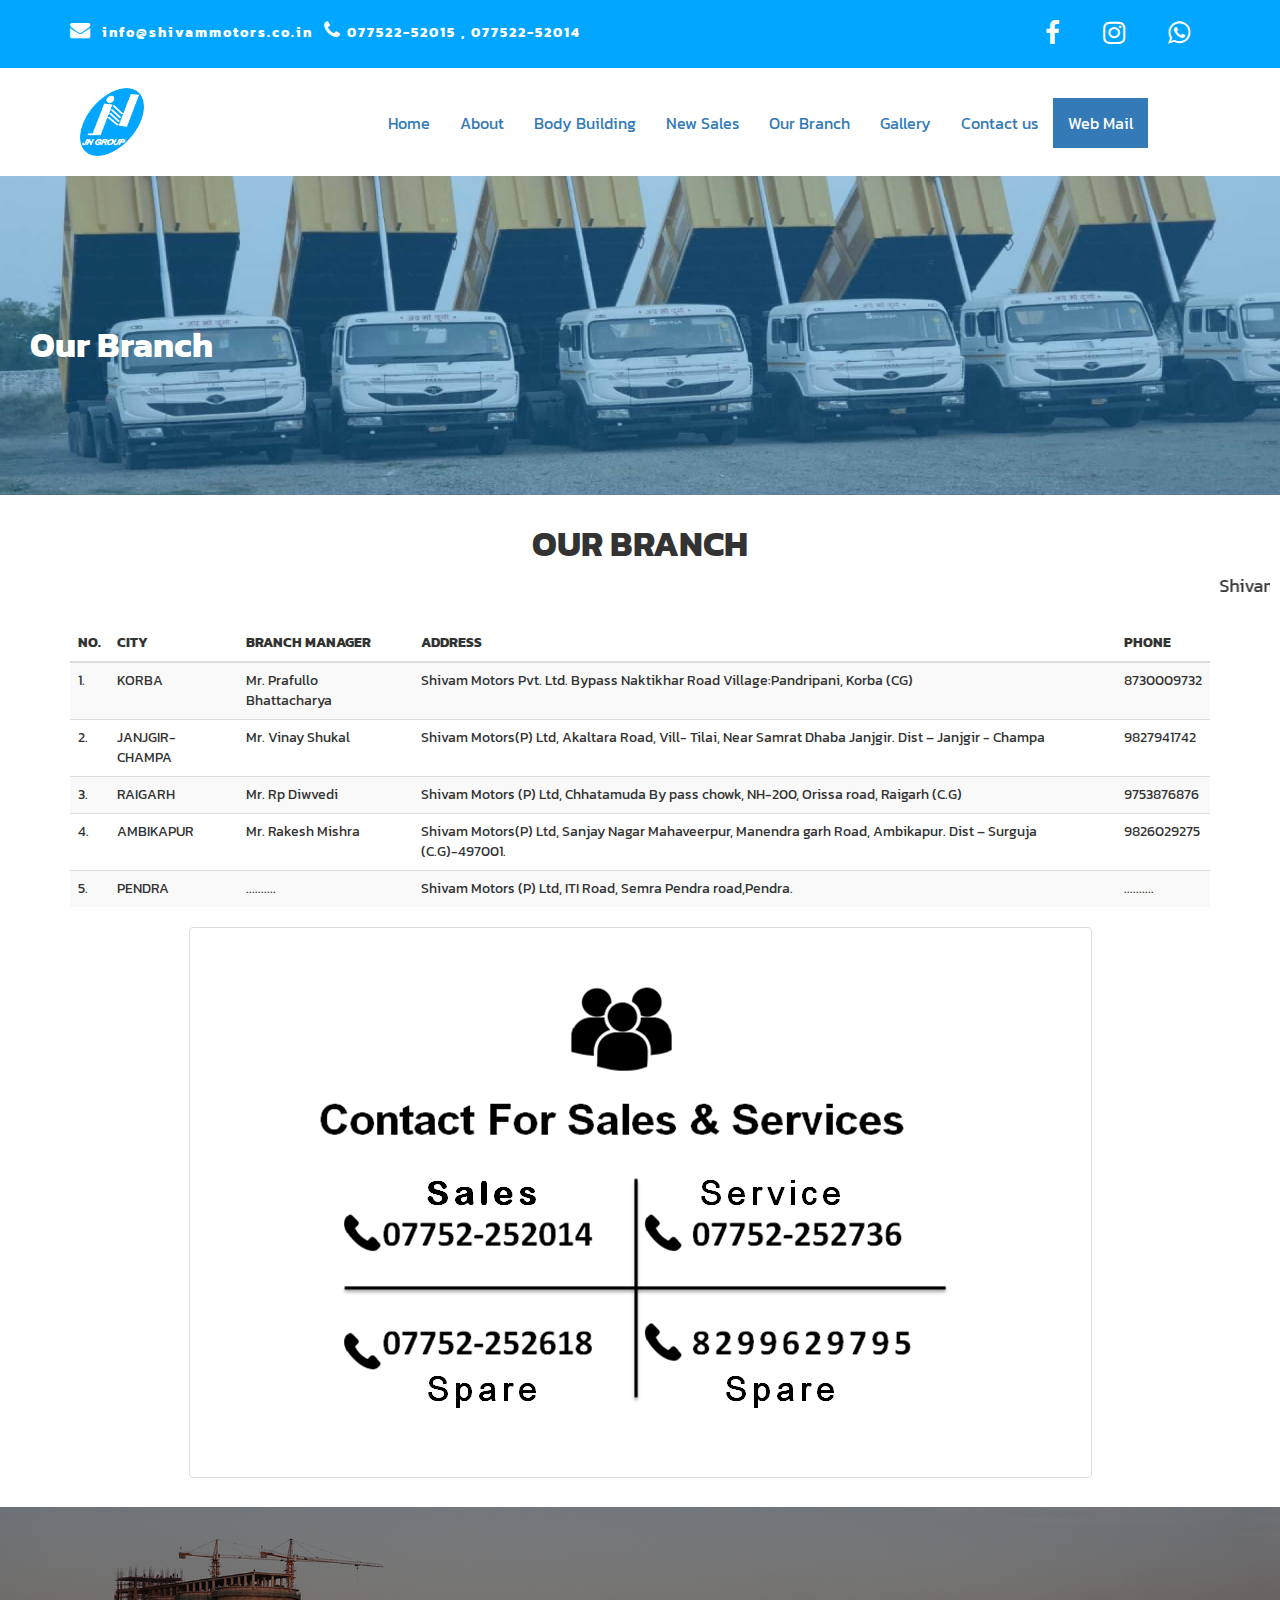
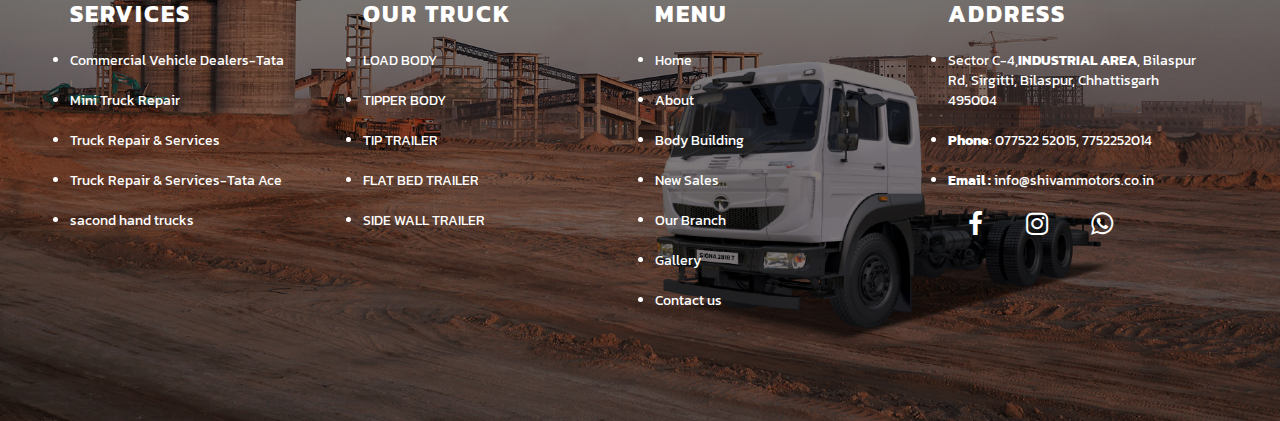
<file: branch.html>
<!DOCTYPE HTML>
<html>

<head>
    <meta charset="UTF-8">
    <meta name="viewport" content="width=device-width, initial-scale=1">
    <title>
        Shivam Motors
    </title>
    <!-- link for css -->
    <link rel="stylesheet" href="css/style.css">
    <link rel="stylesheet" href="css/media.css">
    <link rel="stylesheet" href="css/contact.css">
    <link rel="stylesheet" href="css/widget.css">
    <link rel="stylesheet" href="css/branch.css"> 	
     <link rel="stylesheet" href="css/about.css"> 	
    <!-- <Crousel-link> -->
    <link rel="stylesheet" href="https://cdnjs.cloudflare.com/ajax/libs/font-awesome/4.7.0/css/font-awesome.min.css">
    <!-- <Crousel-link> -->
    <link rel="stylesheet" href="https://maxcdn.bootstrapcdn.com/bootstrap/3.4.1/css/bootstrap.min.css">

    <!-- <Crousel-link> -->
    <!-- <font-css-link-para> -->
    <!-- <Crousel-link> -->
    <!--External-links-->
    <link href="https://fonts.googleapis.com/css2?family=Kanit&display=swap" rel="stylesheet">
    <!-- link for css -->
    <!--External-links-->

</head>

<body onscroll="sti();">
    <header>
        <!--/website-header-start-->
        <div class="container">
            <div class="row">
                <div class="col-md-6">
                    <div class="Shivam-email-phone">

                        <span><i class="fa fa-envelope" style="font-size:20px"></i>&nbsp;&nbsp;<b>info@shivammotors.co.in</b></span>&nbsp;&nbsp;</i><span>&nbsp;<i class="fa fa-phone" style="font-size:20px"></i>&nbsp;<b>077522-52015 , 077522-52014</b></span>
                    </div>

                </div>
                <!--/col-md-6-->
                <div class="col-md-6">
                    <div class="Shivam-Social-connect ">
                        <ul>
                            <li>
                                <a href="#"><i class="fa fa-facebook-f" style="font-size:26px; color:white;"></i></a>
                            </li>
                            <li>
                                <a href="#"><i class="fa fa-instagram" style="font-size:26px ;color:white;"></i></a>
                            </li>
                            <li>
                                <a href="#"><i class="fa fa-whatsapp " style="font-size:26px; color:white;"></i></a>
                            </li>
                        </ul>
                    </div>

                </div>
                <!--/col-md-6-->
            </div>
            <!--/row-->
        </div>
        <!--/container-->
    </header>
    <nav id="my_nav">
        <!--website-nav-start-->
        <div class="container">
            <div class="row">
                <div class="col-md-3">
                    <div class="shivam-motors-logo">

                        <img src="img/Tata-Group-logo-3840x2160.png" alt="shivam-motors-logo">
                    </div>
                </div>
                <!--/col-md-6-->
                <div class="col-md-9">
                    <div class="pad-10 navigation">
                        <ul class="nav navbar-nav">
                            <li><a href="index.html">Home</a></li>
                            <li><a href="about.html">About</a></li>
                           <li><a href="product.html">Body Building</a></li>
							<li><a href="sales.html">New Sales</a></li>
                            <li><a href="branch.html">Our Branch</a></li>
                            <li><a href="gallery.html">Gallery</a></li>
                            <li><a href="contact.html">Contact us</a></li>
							<li><a href="https://shivammotors.co.in:2096/" target="_blank" class="btn-primary">Web Mail</a></li>
                        </ul>
                    </div>
                    <a href="javascript:void(0);" class="icon nav-btn none" onclick="myFunction()">
                        <i class="fa fa-bars"></i>
                    </a>
                </div>
                <!--/col-md-6-->
            </div>
            <!--/row-->
        </div>
        <!--/container-->
    </nav>

    <!--/nav-->
    <section class="branch-bg">
        <!--section-Branch-banner-->
        <div class="layer">
            <div class="branch-page pad-10">
                <h1><b>Our Branch</b></h1>
            </div>
            <!--/Branch-banner-->
        </div>
        <!--/layer-->
    </section>
    <!--/section-->


    <!---Branch---heading-->
    <div class="text-center pad-10 ">
        <h3><b>OUR BRANCH</b></h3>
        <marquee behavior="smooth" direction="lrft">
            <p class="larg">Shivam Motors Pvt. Ltd. in Bilaspur-chhattisgarh</b> is one of the leading businesses in the Commercial Vehicle Dealers-Tata. Also known for <b>Commercial Vehicle Dealers-Tata, Truck Dealers-Tata, Truck Repair & Services, Commercial
            Vehicle Dealers-Tata (Authorised), Commercial Vehicle Dealers, Mini Truck Repair & Services-Tata Ace, Truck Dealers.</b></marquee>
    </div>
    <!--/Branch--heading-->
    <section>
        <div class="container">
            <div class="row">
                <div class="col-md-12">
                    <div class=" table-responsive">
                        <table class="table table-striped ">
                            <thead class="thead-light">
                                <tr>
                                    <th>NO.</th>
                                    <th>CITY</th>
                                    <th>BRANCH MANAGER</th>
                                    <th>ADDRESS</th>
                                    <th>PHONE</th>

                                </tr>
                            </thead>
                            <tbody>
                                <tr>
                                    <td>1.</td>
                                    <td>KORBA</td>
                                    <td>Mr. Prafullo Bhattacharya</td>
                                    <td>Shivam Motors Pvt. Ltd. Bypass Naktikhar Road Village:Pandripani, Korba (CG)</td>
                                    <td>8730009732</td>
                                </tr>
                                <tr>
                                    <td>2.</td>
                                    <td>JANJGIR-CHAMPA</td>
                                    <td>Mr. Vinay Shukal </td>
                                    <td>Shivam Motors(P) Ltd, Akaltara Road, Vill- Tilai, Near Samrat Dhaba Janjgir. Dist – Janjgir - Champa</td>
                                    <td>9827941742</td>
                                </tr>
                                <tr>
                                    <td>3.</td>
                                    <td>RAIGARH</td>
                                    <td>Mr. Rp Diwvedi</td>
                                    <td>Shivam Motors (P) Ltd, Chhatamuda By pass chowk, NH-200, Orissa road, Raigarh (C.G)</td>
                                    <td>9753876876</td>
                                </tr>
                                <tr>
                                    <td>4.</td>
                                    <td>AMBIKAPUR</td>
                                    <td>Mr. Rakesh Mishra</td>
                                    <td>Shivam Motors(P) Ltd, Sanjay Nagar Mahaveerpur, Manendra garh Road, Ambikapur. Dist – Surguja (C.G)-497001.</td>
                                    <td>9826029275</td>
                                </tr>
                                <tr>
                                    <td>5.</td>
                                    <td>PENDRA</td>
                                    <td>..........</td>
                                    <td>Shivam Motors (P) Ltd, ITI Road, Semra Pendra road,Pendra.</td>
                                    <td>..........</td>
                                </tr>
                            </tbody>

                        </table>
                    </div>
                </div>
                <!---/col-md-12-->
            </div>
            <!--/row-->
        </div>
        <!--/container-->
    </section>
    <!--/section-->
    <section>
        <div class="container">
            <div class="row">
                <div class="col-md-12">
                    <div class="text-center img-responsive">
                        <img src="img/shivam--motor-contact.png" alt="shivam--motor-contact" class="img-thumbnail">
                    </div>
                </div>
                <!--col-md-12-->
            </div>
            <!--/row-->
        </div>
    </section>




        <footer>
        <!--Website-footer-->
        <div class=" container ">
            <div class="row ">

                <div class="col-md-3 ">
                    <div class="Shiva-ltd-services ">
                        <p>
                            <b>SERVICES</b>
                        </p>
                        <ul>
                            <li>
                                <a href="# ">Commercial Vehicle Dealers-Tata</a>
                            </li>
                            <li>
                                <a href="# ">Mini Truck Repair</a>
                            </li>
                            <li>
                                <a href="# ">Truck Repair & Services</a>
                            </li>
                            <li><a href="# ">Truck Repair & Services-Tata Ace</a></li>
                            <li><a href="# ">sacond hand trucks</a></li>
                        </ul>
                        <!--service-list-footer-->
                    </div>
                </div>
                <!--col-md-3-->
                <div class="col-md-3 ">
                    <div class="Shiva-ltd-services ">
                        <p>
                            <b>OUR TRUCK</b>
                        </p>
                        <ul class="footer__vehiclesList ">

                            <li><a href="Product.html" title="LOAD BODY">LOAD BODY</a></li>

                            <li><a href="Product.html" title="Tipper-body">TIPPER BODY </a></li>
                            <li><a href="Product.html" title="TIP-TRAILER">TIP TRAILER</a></li>

                            <li><a href="Product.html" titleBODY="LAT-BED-TRAILER">FLAT BED TRAILER</a></li>
                            <li><a href="Product.html" title="Side-wall-trailer">SIDE WALL TRAILER</a></li>
                           

                        </ul>
                    </div>

                </div>
                <!--col-md-3-->
                <div class="col-md-3 ">
                    <div class="Shiva-ltd-services ">
                        <p>
                            <b>MENU</b>
                        </p>
						 <ul class="footer__vehiclesList ">
                              <li><a href="index.html">Home</a></li>
                            <li><a href="about.html">About</a></li>
                            <li><a href="product.html">Body Building</a></li>
							<li><a href="sales.html">New Sales</a></li>
                            <li><a href="branch.html">Our Branch</a></li>
                            <li><a href="gallery.html">Gallery</a></li>
                            <li><a href="contact.html">Contact us</a></li>
                        </ul>
                       
                    </div>
                </div>
                <!--col-md-3-->
                <div class="col-md-3 ">
                    <div class="Shiva-ltd-services ">
                        <p>
                            <b>ADDRESS</b>
                        </p>
                        <ul>
                            <li>
                                <a href="# ">Sector C-4,<b>INDUSTRIAL AREA</b>, Bilaspur Rd, Sirgitti, Bilaspur, Chhattisgarh 495004</a>
                            </li>
                            <li>
                                <a href="tel:07752252015 "><b>Phone</b>: 077522 52015,  7752252014
                            </li>
                             <li>
                                <a href="mailto:info@shivammotors.co.in"><b>Email : </b>info@shivammotors.co.in
                            </li>
                        </ul><!---footer-address-list-->
                        <div class="footer-Social-connect ">
                            <ul>
                                <li>
                                    <a href="# "><i class="fa fa-facebook-f " style="font-size:26px; color:white; "></i></a>
                            </li>
                            <li>
                                <a href="# "><i class="fa fa-instagram " style="font-size:26px ;color:white; "></i></a>
                            </li>
                            <li>
                                <a href="# "><i class="fa fa-whatsapp " style="font-size:26px; color:white; "></i></a>
                            </li>
                        </ul>
                    </div>
                    <!--/footer-social-icon-->
                </div>
            </div>
            <!--col-md-3-->
        </div>
        <!---/row-->
        </div>
        <!--/container-->
        <!--Whatsapp-widget-->
        <div class="sidefix " id="WAButton ">
            <a href="https://api.whatsapp.com/send?phone=918319994505&amp;text=Hi, I am visiting your website and I Want to Treatment by Dr. Chandra Shekhar Rahalkar: www.endoscopysurgicalclinicbilaspur.com/ " target="_blank " class="social-icon whatsapp ">
                <!-- <img src="img/enquiry.png " alt="Direct Whatsapp " class="whats-app ">  -->
        </div>
        <!--/Whatsapp-widget-->

    </footer>
    <!--/footer-->






    <script src="js/java.js "></script>
    <script src="https://ajax.googleapis.com/ajax/libs/jquery/3.5.1/jquery.min.js "></script>
    <script src="https://maxcdn.bootstrapcdn.com/bootstrap/3.4.1/js/bootstrap.min.js "></script>
    <script type="text/javascript ">
    </script>
    <!--Jquery-->

    <script src="https://cdnjs.cloudflare.com/ajax/libs/jquery/3.4.1/jquery.min.js " integrity="sha256-CSXorXvZcTkaix6Yvo6HppcZGetbYMGWSFlBw8HfCJo=" crossorigin=" anonymous "></script>
    <!--Floating WhatsApp css-->
    <link rel="stylesheet " href="https://rawcdn.githack.com/rafaelbotazini/floating-whatsapp/3d18b26d5c7d430a1ab0b664f8ca6b69014aed68/floating-wpp.min.css ">
    <!--Floating WhatsApp javascript-->
    <script type="text/javascript " src="https://rawcdn.githack.com/rafaelbotazini/floating-whatsapp/3d18b26d5c7d430a1ab0b664f8ca6b69014aed68/floating-wpp.min.js "></script>

    <script>
        $(function() {
            $('#WAButton').floatingWhatsApp({
                phone: '8120001342', //WhatsApp Business phone number
                headerTitle: 'Chat with us on WhatsApp!', //Popup Title
                popupMessage: 'Hello, how can we help you?', //Popup Message
                showPopup: true, //Enables popup display
                buttonImage: '<img src="img/enquiry.png " />', //Button Image
                //headerColor: 'crimson', //Custom header color
                //backgroundColor: 'crimson', //Custom background button color
                position: "right " //Position: left | right

            });
        });
    </script>
</body>


</html>
</file>
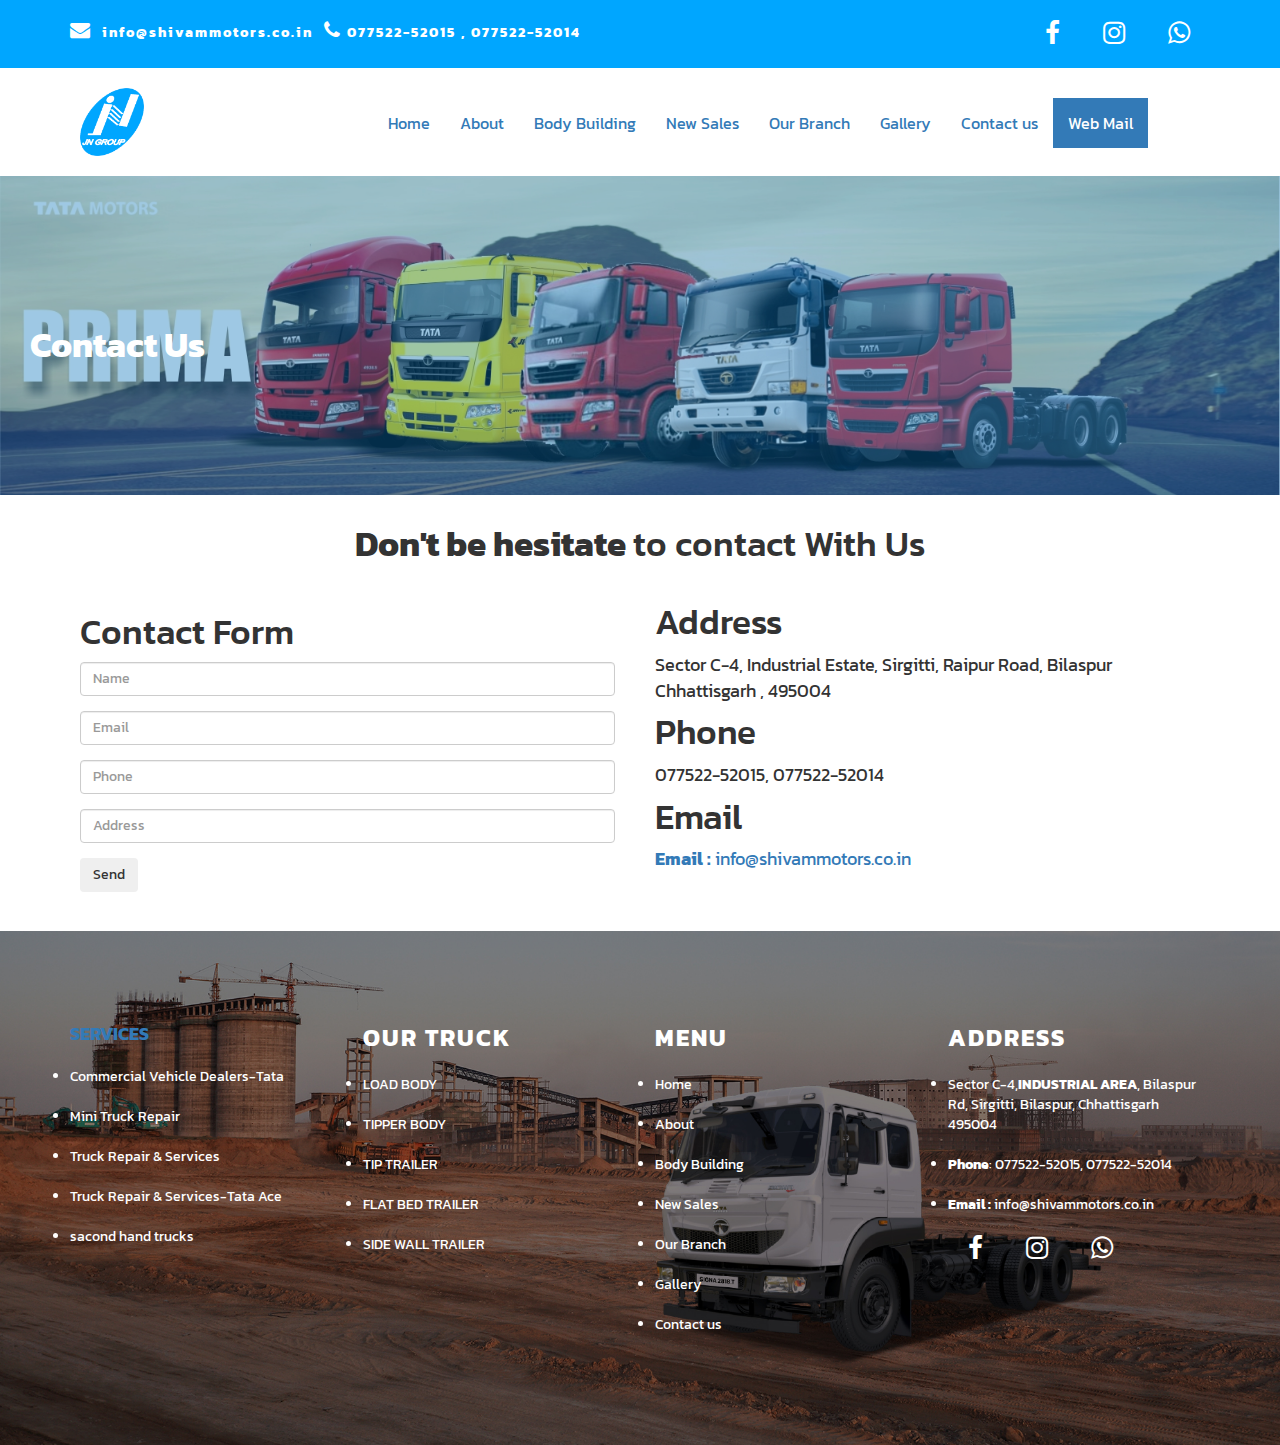
<file: contact.html>
<!DOCTYPE HTML>
<html>

<head>
    <meta charset="UTF-8">
    <meta name="viewport" content="width=device-width, initial-scale=1">
    <title>
        Shivam Motors
    </title>
    <!-- link for css -->
    <link rel="stylesheet" href="css/style.css">
    <link rel="stylesheet" href="css/media.css">
    <link rel="stylesheet" href="css/contact.css">
    <link rel="stylesheet" href="css/widget.css"> 
<link rel="stylesheet" href="css/about.css"> 	
    <!-- <Crousel-link> -->
    <link rel="stylesheet" href="https://cdnjs.cloudflare.com/ajax/libs/font-awesome/4.7.0/css/font-awesome.min.css">
    <!-- <Crousel-link> -->
    <link rel="stylesheet" href="https://maxcdn.bootstrapcdn.com/bootstrap/3.4.1/css/bootstrap.min.css">

    <!-- <Crousel-link> -->
    <!-- <font-css-link-para> -->
    <!-- <Crousel-link> -->
    <!--External-links-->
    <link href="https://fonts.googleapis.com/css2?family=Kanit&display=swap" rel="stylesheet">
    <!-- link for css -->
    <!--External-links-->

</head>

<body onscroll="sti();">
    <header>
        <!--/website-header-start-->
        <div class="container">
            <div class="row">
                <div class="col-md-6">
                    <div class="Shivam-email-phone">

                        <span><i class="fa fa-envelope" style="font-size:20px"></i>&nbsp;&nbsp;<b>info@shivammotors.co.in</b></span>&nbsp;&nbsp;</i><span>&nbsp;<i class="fa fa-phone" style="font-size:20px"></i>&nbsp;<b>077522-52015 , 077522-52014</b></span>
                    </div>

                </div>
                <!--/col-md-6-->
                <div class="col-md-6">
                    <div class="Shivam-Social-connect ">
                        <ul>
                            <li>
                                <a href="#"><i class="fa fa-facebook-f" style="font-size:26px; color:white;"></i></a>
                            </li>
                            <li>
                                <a href="#"><i class="fa fa-instagram" style="font-size:26px ;color:white;"></i></a>
                            </li>
                            <li>
                                <a href="#"><i class="fa fa-whatsapp " style="font-size:26px; color:white;"></i></a>
                            </li>
                        </ul>
                    </div>

                </div>
                <!--/col-md-6-->
            </div>
            <!--/row-->
        </div>
        <!--/container-->
    </header>
    <nav id="my_nav">
        <!--website-nav-start-->
        <div class="container">
            <div class="row">
                <div class="col-md-3">
                    <div class="shivam-motors-logo">

                        <img src="img/Tata-Group-logo-3840x2160.png" alt="shivam-motors-logo">
                    </div>
                </div>
                <!--/col-md-6-->
                <div class="col-md-9">
                    <div class="pad-10 navigation">
                        <ul class="nav navbar-nav">
                           <li><a href="index.html">Home</a></li>
                            <li><a href="about.html">About</a></li>
                           <li><a href="product.html">Body Building</a></li>
							<li><a href="sales.html">New Sales</a></li>
                            <li><a href="branch.html">Our Branch</a></li>
                            <li><a href="gallery.html">Gallery</a></li>
                            <li><a href="contact.html">Contact us</a></li>
							<li><a href="https://shivammotors.co.in:2096/" target="_blank" class="btn-primary">Web Mail</a></li>
                        </ul>
                    </div>
                    <a href="javascript:void(0);" class="icon nav-btn none" onclick="myFunction()">
                        <i class="fa fa-bars"></i>
                    </a>
                </div>
                <!--/col-md-6-->
            </div>
            <!--/row-->
        </div>
        <!--/container-->
    </nav>

    <!--/nav-->
    <section class="Contact-bg">
        <!--section-Contact-banner-->
        <div class="layer">
            <div class="Contact-page pad-10">
                <h1><b>Contact Us</b></h1>
            </div>
            <!--/Contact-banner-->
        </div>
        <!--/layer-->
    </section>
    <!--/section-->
    <div class="text-center pad-10 ">
        <h3><b>Don't be hesitate </b>to contact With Us</h3>
    </div>
    <!--/Contact-heading-->
    <section>
        <div class="container">
            <div class="row">
                <div class="col-md-6">
                    <div class="Shivam-motors-contact-form pad-10">
                        <h2>
                            Contact Form
                        </h2>
                        <form action="">
                            <div class="form-group">
                                <input id="my-input" class="form-control" type="text" name="" placeholder="Name">
                            </div>
                            <div class="form-group">
                                <input id="my-input" class="form-control" type="text" name="" placeholder="Email">
                            </div>
                            <div class="form-group">
                                <input id="my-input" class="form-control" type="text" name="" placeholder="Phone">
                            </div>
                            <div class="form-group">
                                <input id="my-input" class="form-control" type="text" name="" placeholder="Address">
                            </div>
                            <button class="btn-promary btn">Send </button>
                        </form>
                    </div>
                </div>
                <!--/col-md-6-->
                <div class="col-md-6">
                    <h3>Address</h3>
                    <p>Sector C-4, Industrial Estate, Sirgitti, Raipur Road,
Bilaspur Chhattisgarh , 495004</p>
                    <h4>Phone</h4>
                    <p>077522-52015, 077522-52014</p>
                    <h5>Email</h5>
                    <p>   <a href="mailto:info@shivammotors.co.in"><b>Email : </b>info@shivammotors.co.in
                            </p>

                </div>
                <!--/col-md-6-->
            </div>
            <!--/row-->
        </div>
        <!--container-->
    </section>
        <footer>
        <!--Website-footer-->
        <div class=" container ">
            <div class="row ">

                <div class="col-md-3 ">
                    <div class="Shiva-ltd-services ">
                        <p>
                            <b>SERVICES</b>
                        </p>
                        <ul>
                            <li>
                                <a href="# ">Commercial Vehicle Dealers-Tata</a>
                            </li>
                            <li>
                                <a href="# ">Mini Truck Repair</a>
                            </li>
                            <li>
                                <a href="# ">Truck Repair & Services</a>
                            </li>
                            <li><a href="# ">Truck Repair & Services-Tata Ace</a></li>
                            <li><a href="# ">sacond hand trucks</a></li>
                        </ul>
                        <!--service-list-footer-->
                    </div>
                </div>
                <!--col-md-3-->
                <div class="col-md-3 ">
                    <div class="Shiva-ltd-services ">
                        <p>
                            <b>OUR TRUCK</b>
                        </p>
                        <ul class="footer__vehiclesList ">

                            <li><a href="Product.html" title="LOAD BODY">LOAD BODY</a></li>

                            <li><a href="Product.html" title="Tipper-body">TIPPER BODY </a></li>
                            <li><a href="Product.html" title="TIP-TRAILER">TIP TRAILER</a></li>

                            <li><a href="Product.html" titleBODY="LAT-BED-TRAILER">FLAT BED TRAILER</a></li>
                            <li><a href="Product.html" title="Side-wall-trailer">SIDE WALL TRAILER</a></li>
                           

                        </ul>
                    </div>

                </div>
                <!--col-md-3-->
                <div class="col-md-3 ">
                    <div class="Shiva-ltd-services ">
                        <p>
                            <b>MENU</b>
                        </p>
						 <ul class="footer__vehiclesList ">
                             <li><a href="index.html">Home</a></li>
                            <li><a href="about.html">About</a></li>
                            <li><a href="product.html">Body Building</a></li>
							<li><a href="sales.html">New Sales</a></li>
                            <li><a href="branch.html">Our Branch</a></li>
                            <li><a href="gallery.html">Gallery</a></li>
                            <li><a href="contact.html">Contact us</a></li>
                        </ul>
                       
                    </div>
                </div>
                <!--col-md-3-->
                <div class="col-md-3 ">
                    <div class="Shiva-ltd-services ">
                        <p>
                            <b>ADDRESS</b>
                        </p>
                        <ul>
                            <li>
                                <a href="# ">Sector C-4,<b>INDUSTRIAL AREA</b>, Bilaspur Rd, Sirgitti, Bilaspur, Chhattisgarh 495004</a>
                            </li>
                            <li>
                                <a href="tel:07752252015 "><b>Phone</b>: 077522-52015,  077522-52014
                            </li>
                            <li>
                                <a href="mailto:info@shivammotors.co.in"><b>Email : </b>info@shivammotors.co.in
                            </li>
                        </ul><!---footer-address-list-->
                        <div class="footer-Social-connect ">
                            <ul>
                                <li>
                                    <a href="# "><i class="fa fa-facebook-f " style="font-size:26px; color:white; "></i></a>
                            </li>
                            <li>
                                <a href="# "><i class="fa fa-instagram " style="font-size:26px ;color:white; "></i></a>
                            </li>
                            <li>
                                <a href="# "><i class="fa fa-whatsapp " style="font-size:26px; color:white; "></i></a>
                            </li>
                        </ul>
                    </div>
                    <!--/footer-social-icon-->
                </div>
            </div>
            <!--col-md-3-->
        </div>
        <!---/row-->
        </div>
        <!--/container-->
        <!--Whatsapp-widget-->
        <div class="sidefix " id="WAButton ">
            <a href="https://api.whatsapp.com/send?phone=918319994505&amp;text=Hi, I am visiting your website and I Want to Treatment by Dr. Chandra Shekhar Rahalkar: www.endoscopysurgicalclinicbilaspur.com/ " target="_blank " class="social-icon whatsapp ">
                <!-- <img src="img/enquiry.png " alt="Direct Whatsapp " class="whats-app ">  -->
        </div>
        <!--/Whatsapp-widget-->

    </footer>
    <!--/footer-->


<!--Whatsapp-widget-->
	  <div class="sidefix" id="WAButton"> 
                   <a href="https://api.whatsapp.com/send?phone=918319994505&amp;text=Hi, I am visiting your website and I Want to Treatment by Dr. Chandra Shekhar Rahalkar: www.endoscopysurgicalclinicbilaspur.com/" target="_blank" class="social-icon whatsapp"> 
                  <!-- <img src="img/enquiry.png" alt="Direct Whatsapp" class="whats-app">  -->
	 </div> 
<!--/Whatsapp-widget-->




</body>
<script src="js/java.js "></script>
<script src="https://ajax.googleapis.com/ajax/libs/jquery/3.5.1/jquery.min.js "></script>
<script src="https://maxcdn.bootstrapcdn.com/bootstrap/3.4.1/js/bootstrap.min.js "></script>
<script type="text/javascript"> </script> 
<!--Jquery-->

<script src="https://cdnjs.cloudflare.com/ajax/libs/jquery/3.4.1/jquery.min.js" integrity="sha256-CSXorXvZcTkaix6Yvo6HppcZGetbYMGWSFlBw8HfCJo=" crossorigin="anonymous"></script>
<!--Floating WhatsApp css-->
<link rel="stylesheet" href="https://rawcdn.githack.com/rafaelbotazini/floating-whatsapp/3d18b26d5c7d430a1ab0b664f8ca6b69014aed68/floating-wpp.min.css">
<!--Floating WhatsApp javascript-->
<script type="text/javascript" src="https://rawcdn.githack.com/rafaelbotazini/floating-whatsapp/3d18b26d5c7d430a1ab0b664f8ca6b69014aed68/floating-wpp.min.js"></script>

<script>
  $(function () {
           $('#WAButton').floatingWhatsApp({
               phone: '8120001342', //WhatsApp Business phone number
               headerTitle: 'Chat with us on WhatsApp!', //Popup Title
               popupMessage: 'Hello, how can we help you?', //Popup Message
               showPopup: true, //Enables popup display
               buttonImage: '<img src="img/enquiry.png" />', //Button Image
               //headerColor: 'crimson', //Custom header color
               //backgroundColor: 'crimson', //Custom background button color
               position: "right" //Position: left | right

           });
       });
</script>  

</html>
</file>
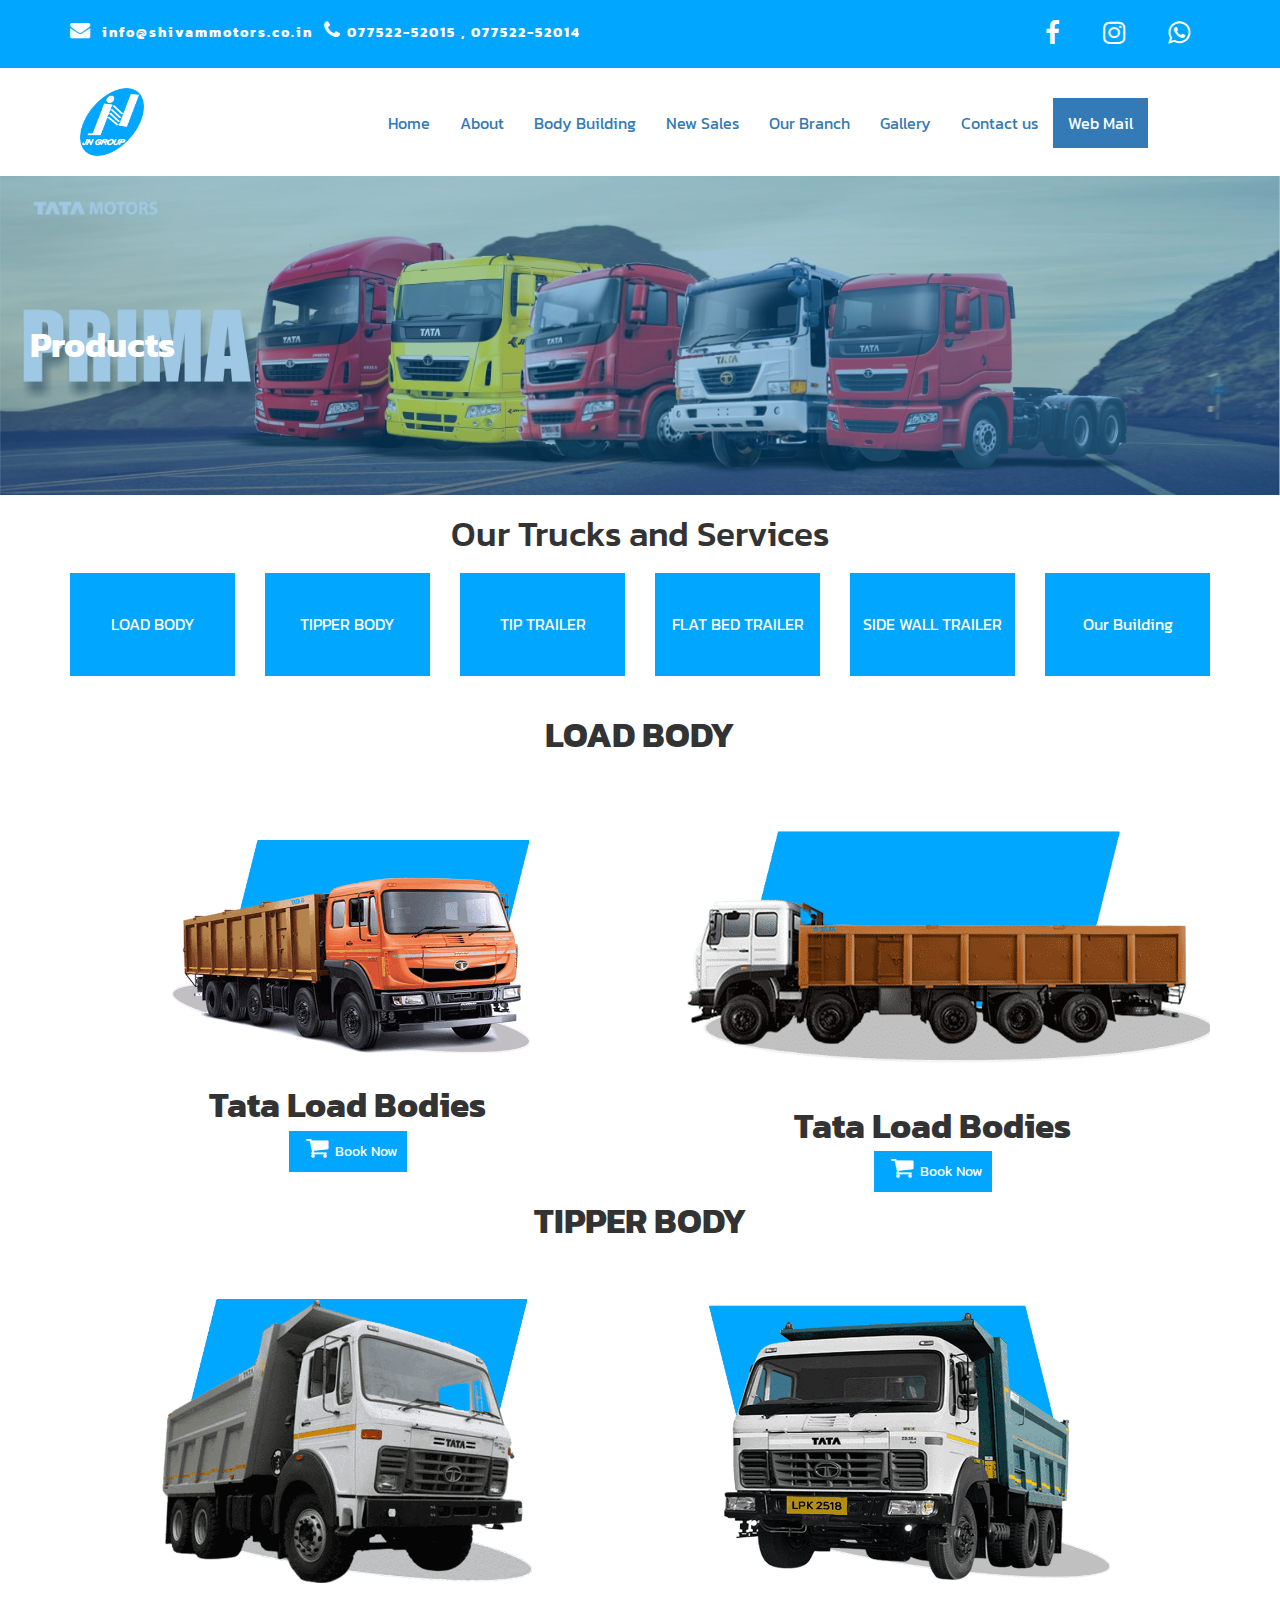
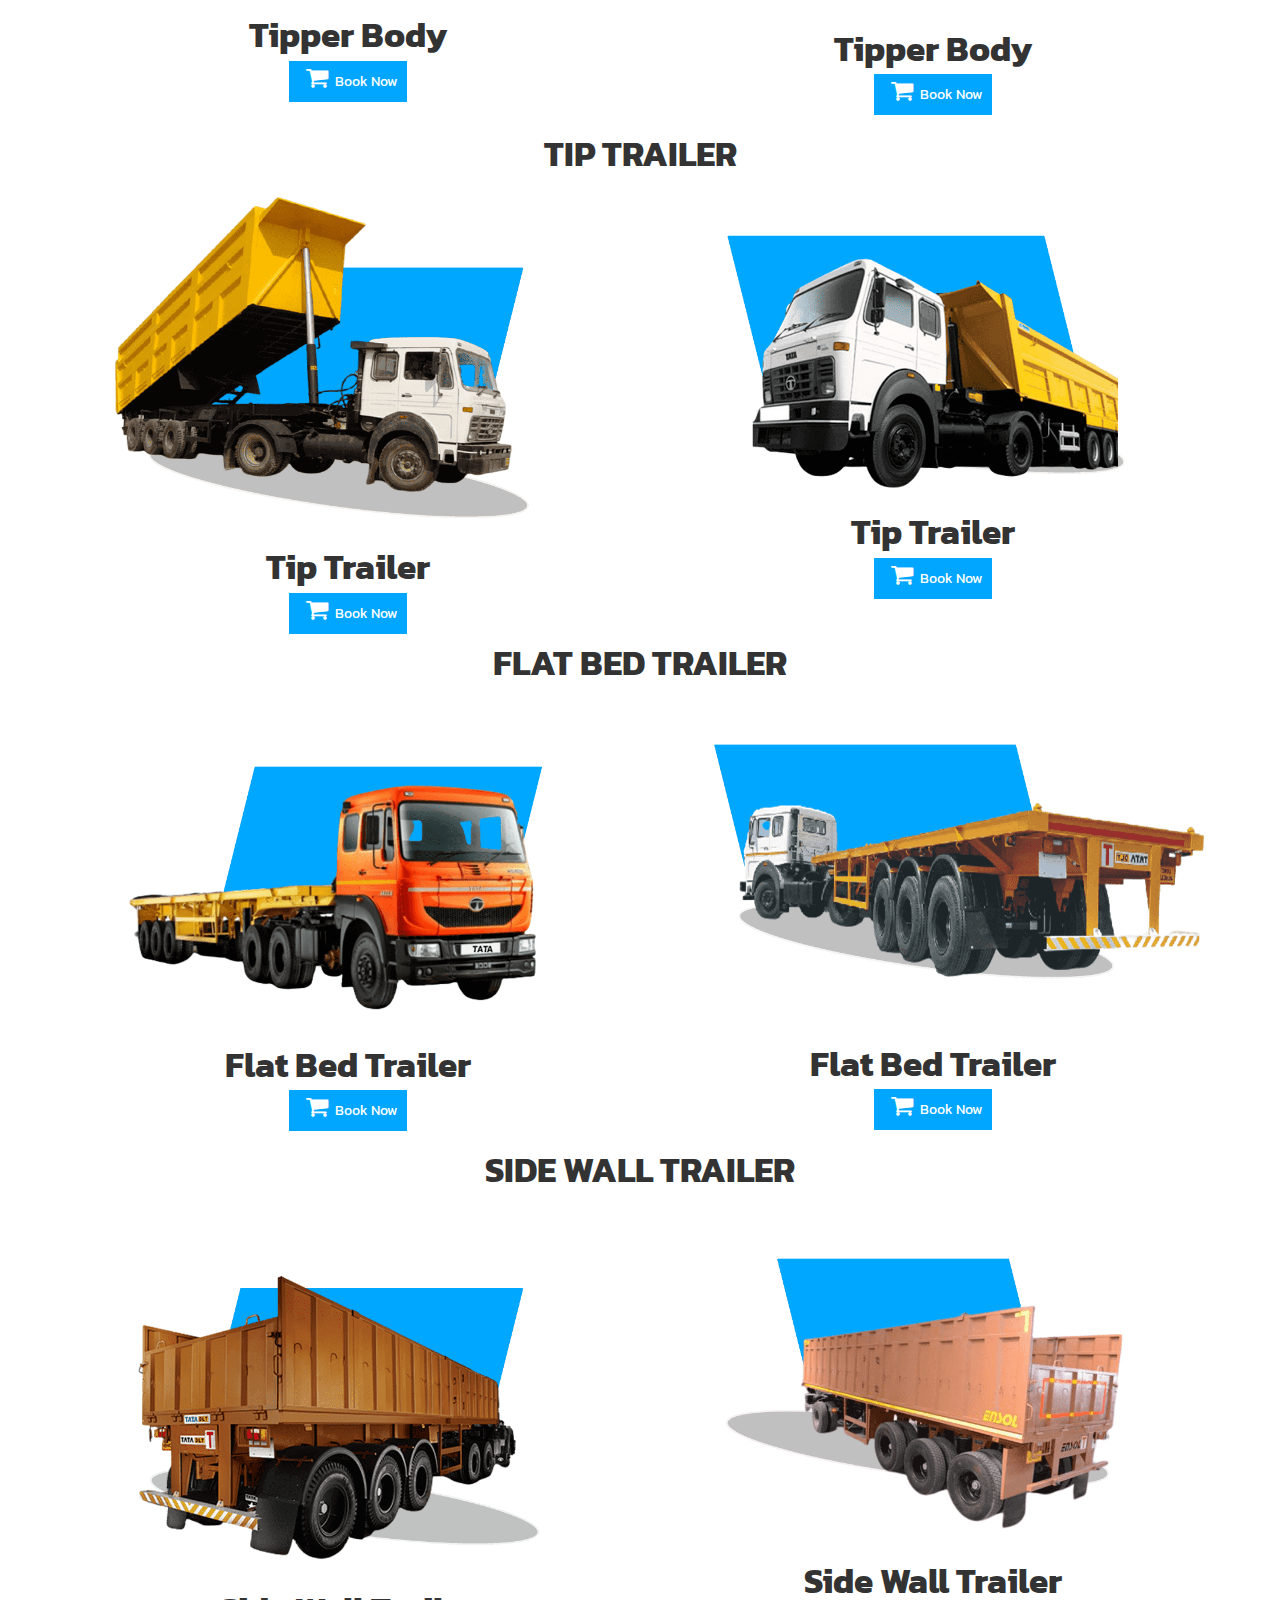
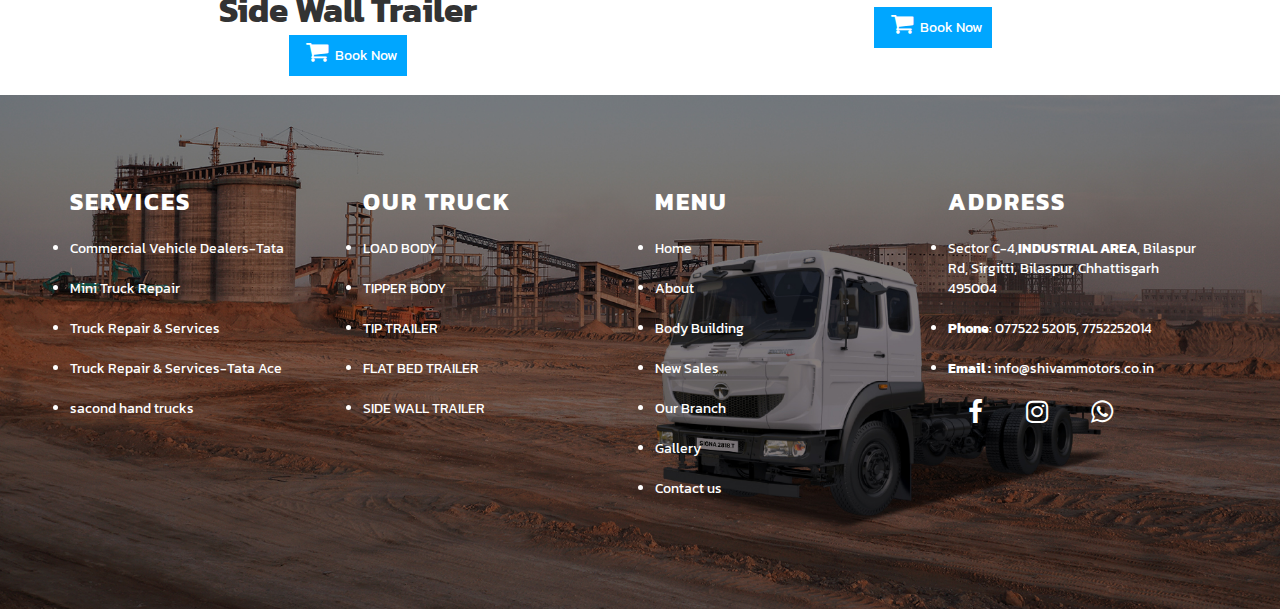
<file: product.html>
<!DOCTYPE HTML>
<html>

<head>
    <meta charset="UTF-8">
    <meta name="viewport" content="width=device-width, initial-scale=1">
    <title>
        Shivam Motors
    </title>
    <!-- link for css -->
    <link rel="stylesheet" href="css/style.css">
    <link rel="stylesheet" href="css/media.css">
    <link rel="stylesheet" href="css/product.css">
    <link rel="stylesheet" href="css/widget.css">
    <link rel="stylesheet" href="css/about.css">
    <!-- <Crousel-link> -->
    <link rel="stylesheet" href="https://cdnjs.cloudflare.com/ajax/libs/font-awesome/4.7.0/css/font-awesome.min.css">
    <!-- <Crousel-link> -->
    <link rel="stylesheet" href="https://maxcdn.bootstrapcdn.com/bootstrap/3.4.1/css/bootstrap.min.css">

    <!-- <Crousel-link> -->
    <!-- <font-css-link-para> -->
    <!-- <Crousel-link> -->
    <!--External-links-->
    <link href="https://fonts.googleapis.com/css2?family=Kanit&display=swap" rel="stylesheet">
    <!-- link for css -->
    <!--External-links-->

</head>

<body onscroll="sti();">
    <header>
        <!--/website-header-start-->
        <div class="container">
            <div class="row">
                <div class="col-md-6">
                    <div class="Shivam-email-phone">

                        <span><i class="fa fa-envelope" style="font-size:20px"></i>&nbsp;&nbsp;<b>info@shivammotors.co.in</b></span>&nbsp;&nbsp;</i><span>&nbsp;<i class="fa fa-phone" style="font-size:20px"></i>&nbsp;<b>077522-52015 , 077522-52014</b></span>
                    </div>

                </div>
                <!--/col-md-6-->
                <div class="col-md-6">
                    <div class="Shivam-Social-connect ">
                        <ul>
                            <li>
                                <a href="#"><i class="fa fa-facebook-f" style="font-size:26px; color:white;"></i></a>
                            </li>
                            <li>
                                <a href="#"><i class="fa fa-instagram" style="font-size:26px ;color:white;"></i></a>
                            </li>
                            <li>
                                <a href="#"><i class="fa fa-whatsapp " style="font-size:26px; color:white;"></i></a>
                            </li>
                        </ul>
                    </div>

                </div>
                <!--/col-md-6-->
            </div>
            <!--/row-->
        </div>
        <!--/container-->
    </header>
    <nav id="my_nav">
        <!--website-nav-start-->
        <div class="container">
            <div class="row">
                <div class="col-md-3">
                    <div class="shivam-motors-logo">

                        <img src="img/Tata-Group-logo-3840x2160.png" alt="shivam-motors-logo">
                    </div>
                </div>
                <!--/col-md-6-->
                <div class="col-md-9">
                    <div class="pad-10 navigation">
                        <ul class="nav navbar-nav">
                            <li><a href="index.html">Home</a></li>
                            <li><a href="about.html">About</a></li>
                           <li><a href="product.html">Body Building</a></li>
							<li><a href="sales.html">New Sales</a></li>
                            <li><a href="branch.html">Our Branch</a></li>
                            <li><a href="gallery.html">Gallery</a></li>
                            <li><a href="contact.html">Contact us</a></li>
							<li><a href="https://shivammotors.co.in:2096/" target="_blank" class="btn-primary">Web Mail</a></li>
                        </ul>
                    </div>
                    <a href="javascript:void(0);" class="icon nav-btn none" onclick="myFunction()">
                        <i class="fa fa-bars"></i>
                    </a>
                </div>
                <!--/col-md-6-->
            </div>
            <!--/row-->
        </div>
        <!--/container-->
    </nav>

    <!--/nav-->
    <section class="product-bg">
        <!--section-Products-banner-->
        <div class="layer">
            <div class="product-page pad-10">
                <h1><b>Products</b></h1>
            </div>
            <!--/Products-banner-->
        </div>
        <!--/layer-->
    </section>

    <section>
        <div class="container">
            <div class="row">
                <div class="col-md-12">
                    <div class="heading-product text-center">
                        <h2>Our Trucks and Services</h2>
                    </div>
                </div>
                <!--col-md-12-->
            </div>
            <!--/row-->
        </div>
        <!--/container-->
    </section>
    <!--/section-->

    <section class="pad-10 btn-sticky-window" id="my_sec">
        <div class="container">
            <div class="row">
                <div class="col-sm-2">
                    <div class="buttn-product text-center">
                        <a href="#load_truck">LOAD BODY</a>
                    </div>
                    <!--buttn-product-->
                </div>
                <!--/col-md-3-->
                <div class="col-sm-2">
                    <div class="buttn-product text-center">
                        <a href="#tipper_body">TIPPER BODY</a>
                    </div>
                    <!--buttn-product-->
                </div>
                <!--/col-md-3-->
                <div class="col-sm-2">
                    <div class="buttn-product text-center">
                        <a href="#tip_trailer">TIP TRAILER</a>
                    </div>
                    <!--buttn-product-->
                </div>
                <!--/col-md-3-->
                <div class="col-sm-2">
                    <div class="buttn-product text-center">
                        <a href="#flat_bad_truck">FLAT BED TRAILER</a>
                    </div>
                    <!--buttn-product-->
                </div>
                <!--/col-md-3-->
                <div class="col-sm-2">
                    <div class="buttn-product text-center">
                        <a href="#side_wall_truck">SIDE WALL TRAILER</a>
                    </div>
                    <!--buttn-product-->
                </div>
                <!--/col-md-3-->
                <div class="col-sm-2">
                    <div class="buttn-product text-center">
                        <a href="">Our Building</a>
                    </div>
                    <!--buttn-product-->
                </div>
                <!--/col-md-3-->
            </div>
            <!--/row-->
        </div>
        <!--/container-->

    </section>
    <!--/section-->
    <!---product-truck--heading-->
    <div class="text-center pad-10 ">
        <h3><b>LOAD BODY</b></h3>
    </div>
    <!--/product-truck--heading-->
    <section>
        <div class="container">
            <div class="row">
                <div class="col-md-6">
                    <div class="load_truck-shivam-motor-bilaspur text-center" id="load_truck">
                        <img src="img/load-truck-shivam-motor-bilaspur.png" alt="load-truck-shivam-motor-bilaspur" class="img-responsive">
                        <h4><b>Tata Load Bodies</b></h4>
                        <a href="contact.html" class="pad-10 btn-prdouct-book"><i class="fa fa-shopping-cart " style="font-size:24px; padding: 0px 7px;"></i>Book Now</a>
                    </div>
                </div>
                <!--col-md-6-->
                <div class="col-md-6">
                    <div class="load_truck-shivam-motor-bilaspur text-center">
                        <img src="img/load-body-truck-2-shivam-motor-bilaspur.png" alt="load-truck-shivam-motor-bilaspur" class="img-responsive">
                        <h5><b>Tata Load Bodies</b></h5>
                        <a href="contact.html" class="pad-10 btn-prdouct-book"><i class="fa fa-shopping-cart " style="font-size:24px; padding: 0px 7px;"></i>Book Now</a>
                    </div>
                </div>
                <!--col-md-6-->
            </div>
            <!--/row-->
        </div>
        <!--/container-->
    </section>
    <!--/section-->

    <!---product-truck-2-heading-->
    <div class="text-center pad-10">
        <h6><b>TIPPER BODY</b></h6>
    </div>
    <!--/product-truck-2-heading-->
    <section>
        <div class="container">
            <div class="row">
                <div class="col-md-6">
                    <div class="tipper-truck-shivam-motor text-center" id="tipper_body">
                        <img src="img/tipper-shivam-motor-bilaspur-1.png" alt="tipper-shivam-motor-bilaspur" class="img-responsive">
                        <h1><b>Tipper Body</b></h1>
                        <a href="contact.html" class="pad-10 btn-prdouct-book"><i class="fa fa-shopping-cart " style="font-size:24px; padding: 0px 7px;"></i>Book Now</a>
                    </div>

                </div>
                <!--/col-md-6-->
                <div class="col-md-6">
                    <div class="tipper-truck-shivam-motor text-center">
                        <img src="img/tipper-shivam-motor-bilaspur.png" alt="tipper-shivam-motor-bilaspur" class="img-responsive">
                        <h2><b>Tipper Body</b></h2>
                        <a href="contact.html" class="pad-10 btn-prdouct-book"><i class="fa fa-shopping-cart " style="font-size:24px; padding: 0px 7px;"></i>Book Now</a>
                    </div>

                </div>
                <!--/col-md-6-->
            </div>
            <!--/row-->
        </div>
        <!--/container-->
    </section>
    <!--/section-->

    <!---product-truck-3-heading-->
    <div class="text-center pad-10">
        <h3><b>TIP TRAILER</b></h3>
    </div>
    <!--/product-truck-3-heading-->
    <section>
        <div class="container">
            <div class="row">
                <div class="col-md-6">
                    <div class="TIP-TRAILER-shivam-motor text-center" id="tip_trailer">
                        <img src="img/tip-trailer-motor-bilaspur-1.png" alt="tipper-shivam-motor-bilaspur" class="img-responsive">
                        <h4><b>Tip Trailer</b></h4>
                        <a href="contact.html" class="pad-10 btn-prdouct-book"><i class="fa fa-shopping-cart " style="font-size:24px; padding: 0px 7px;"></i>Book Now</a>
                    </div>

                </div>
                <!--/col-md-6-->
                <div class="col-md-6">
                    <div class="TIP-TRAILER-shivam-motor text-center">
                        <img src="img/tip-trailer-motor-bilaspur.png" alt="tipper-shivam-motor-bilaspur" class="img-responsive">
                        <h5><b>Tip Trailer</b></h5>
                        <a href="contact.html" class="pad-10 btn-prdouct-book"><i class="fa fa-shopping-cart " style="font-size:24px; padding: 0px 7px;"></i>Book Now</a>
                    </div>

                </div>
                <!--/col-md-6-->
            </div>
            <!--/row-->
        </div>
        <!--/container-->
    </section>
    <!--/section-->

    <!---product-truck-4-heading-->
    <div class="text-center pad-10">
        <h6><b>FLAT BED TRAILER</b></h6>
    </div>
    <!--/product-truck-4-heading-->
    <section>
        <div class="container">
            <div class="row">
                <div class="col-md-6">
                    <div class="FLAT-BED-TRAILER text-center" id="flat_bad_truck">
                        <img src="img/flat-body-motor-bilaspur-1.png" alt="tipper-shivam-motor-bilaspur" class="img-responsive">
                        <h1><b>Flat Bed Trailer</b></h1>
                        <a href="contact.html" class="pad-10 btn-prdouct-book"><i class="fa fa-shopping-cart " style="font-size:24px; padding: 0px 7px;"></i>Book Now</a>
                    </div>

                </div>
                <!--/col-md-6-->
                <div class="col-md-6">
                    <div class="FLAT-BED-TRAILER-shivam-motor text-center">
                        <img src="img/flat-body-motor-bilaspur.png" alt="tipper-shivam-motor-bilaspur" class="img-responsive">
                        <h2><b>Flat Bed Trailer</b></h2>
                        <a href="contact.html" class="pad-10 btn-prdouct-book"><i class="fa fa-shopping-cart " style="font-size:24px; padding: 0px 7px;"></i>Book Now</a>
                    </div>

                </div>
                <!--/col-md-6-->
            </div>
            <!--/row-->
        </div>
        <!--/container-->
    </section>
    <!--/section-->
    <!---product-truck-5-heading-->
    <div class="text-center pad-10">
        <h3><b>SIDE WALL TRAILER</b></h3>
    </div>
    <!--/product-truck-5-heading-->
    <section>
        <div class="container">
            <div class="row">
                <div class="col-md-6">
                    <div class="SIDE-WALL-TRAILER text-center" id="side_wall_truck">
                        <img src="img/side-wall-trailer-motor-bilaspur-1.png" alt="side-wall-trailer-motor-bilaspur" class="img-responsive">
                        <h4><b>Side Wall Trailer</b></h4>
                        <a href="contact.html" class="pad-10 btn-prdouct-book"><i class="fa fa-shopping-cart " style="font-size:24px; padding: 0px 7px;"></i>Book Now</a>
                    </div>

                </div>
                <!--/col-md-6-->
                <div class="col-md-6">
                    <div class="SIDE-WALL-TRAILER text-center">
                        <img src="img/side-wall-trailer-motor-bilaspur.png" alt="side-wall-trailer-motor-bilaspur" class="img-responsive">
                        <h5><b>Side Wall Trailer</b></h5>
                        <a href="contact.html" class="pad-10 btn-prdouct-book"><i class="fa fa-shopping-cart " style="font-size:24px; padding: 0px 7px;"></i>Book Now</a>
                    </div>

                </div>
                <!--/col-md-6-->
            </div>
            <!--/row-->
        </div>
        <!--/container-->
    </section>
    <!--/section-->
    <footer>
        <!--Website-footer-->
        <div class=" container ">
            <div class="row ">

                <div class="col-md-3 ">
                    <div class="Shiva-ltd-services ">
                        <p>
                            <b>SERVICES</b>
                        </p>
                        <ul>
                            <li>
                                <a href="# ">Commercial Vehicle Dealers-Tata</a>
                            </li>
                            <li>
                                <a href="# ">Mini Truck Repair</a>
                            </li>
                            <li>
                                <a href="# ">Truck Repair & Services</a>
                            </li>
                            <li><a href="# ">Truck Repair & Services-Tata Ace</a></li>
                            <li><a href="# ">sacond hand trucks</a></li>
                        </ul>
                        <!--service-list-footer-->
                    </div>
                </div>
                <!--col-md-3-->
                <div class="col-md-3 ">
                    <div class="Shiva-ltd-services ">
                        <p>
                            <b>OUR TRUCK</b>
                        </p>
                        <ul class="footer__vehiclesList ">

                            <li><a href="Product.html" title="LOAD BODY">LOAD BODY</a></li>

                            <li><a href="Product.html" title="Tipper-body">TIPPER BODY </a></li>
                            <li><a href="Product.html" title="TIP-TRAILER">TIP TRAILER</a></li>

                            <li><a href="Product.html" titleBODY="LAT-BED-TRAILER">FLAT BED TRAILER</a></li>
                            <li><a href="Product.html" title="Side-wall-trailer">SIDE WALL TRAILER</a></li>
                           

                        </ul>
                    </div>

                </div>
                <!--col-md-3-->
                <div class="col-md-3 ">
                    <div class="Shiva-ltd-services ">
                        <p>
                            <b>MENU</b>
                        </p>
						 <ul class="footer__vehiclesList ">
                             <li><a href="index.html">Home</a></li>
                            <li><a href="about.html">About</a></li>
                            <li><a href="product.html">Body Building</a></li>
							<li><a href="sales.html">New Sales</a></li>
                            <li><a href="branch.html">Our Branch</a></li>
                            <li><a href="gallery.html">Gallery</a></li>
                            <li><a href="contact.html">Contact us</a></li>
                        </ul>
                       
                    </div>
                </div>
                <!--col-md-3-->
                <div class="col-md-3 ">
                    <div class="Shiva-ltd-services ">
                        <p>
                            <b>ADDRESS</b>
                        </p>
                        <ul>
                            <li>
                                <a href="# ">Sector C-4,<b>INDUSTRIAL AREA</b>, Bilaspur Rd, Sirgitti, Bilaspur, Chhattisgarh 495004</a>
                            </li>
                            <li>
                                <a href="tel:07752252015 "><b>Phone</b>: 077522 52015,  7752252014
                            </li>
                            <li>
                                <a href="mailto:info@shivammotors.co.in"><b>Email : </b>info@shivammotors.co.in
                            </li>
                        </ul><!---footer-address-list-->
                        <div class="footer-Social-connect ">
                            <ul>
                                <li>
                                    <a href="# "><i class="fa fa-facebook-f " style="font-size:26px; color:white; "></i></a>
                            </li>
                            <li>
                                <a href="# "><i class="fa fa-instagram " style="font-size:26px ;color:white; "></i></a>
                            </li>
                            <li>
                                <a href="# "><i class="fa fa-whatsapp " style="font-size:26px; color:white; "></i></a>
                            </li>
                        </ul>
                    </div>
                    <!--/footer-social-icon-->
                </div>
            </div>
            <!--col-md-3-->
        </div>
        <!---/row-->
        </div>
        <!--/container-->
        <!--Whatsapp-widget-->
        <div class="sidefix " id="WAButton ">
            <a href="https://api.whatsapp.com/send?phone=918319994505&amp;text=Hi, I am visiting your website and I Want to Treatment by Dr. Chandra Shekhar Rahalkar: www.endoscopysurgicalclinicbilaspur.com/ " target="_blank " class="social-icon whatsapp ">
                <!-- <img src="img/enquiry.png " alt="Direct Whatsapp " class="whats-app ">  -->
        </div>
        <!--/Whatsapp-widget-->

    </footer>
    <!--/footer-->




    <script src="js/java.js "></script>
    <script src="https://ajax.googleapis.com/ajax/libs/jquery/3.5.1/jquery.min.js "></script>
    <script src="https://maxcdn.bootstrapcdn.com/bootstrap/3.4.1/js/bootstrap.min.js "></script>
    <script type="text/javascript ">
    </script>
    <!--Jquery-->

    <script src="https://cdnjs.cloudflare.com/ajax/libs/jquery/3.4.1/jquery.min.js " integrity="sha256-CSXorXvZcTkaix6Yvo6HppcZGetbYMGWSFlBw8HfCJo=" crossorigin=" anonymous "></script>
    <!--Floating WhatsApp css-->
    <link rel="stylesheet " href="https://rawcdn.githack.com/rafaelbotazini/floating-whatsapp/3d18b26d5c7d430a1ab0b664f8ca6b69014aed68/floating-wpp.min.css ">
    <!--Floating WhatsApp javascript-->
    <script type="text/javascript " src="https://rawcdn.githack.com/rafaelbotazini/floating-whatsapp/3d18b26d5c7d430a1ab0b664f8ca6b69014aed68/floating-wpp.min.js "></script>

    <script>
        $(function() {
            $('#WAButton').floatingWhatsApp({
                phone: '8224973413', //WhatsApp Business phone number
                headerTitle: 'Chat with us on WhatsApp!', //Popup Title
                popupMessage: 'Hello, how can we help you?', //Popup Message
                showPopup: true, //Enables popup display
                buttonImage: '<img src="img/enquiry.png " />', //Button Image
                //headerColor: 'crimson', //Custom header color
                //backgroundColor: 'crimson', //Custom background button color
                position: "right " //Position: left | right

            });
        });
    </script>
</body>


</html>
</file>
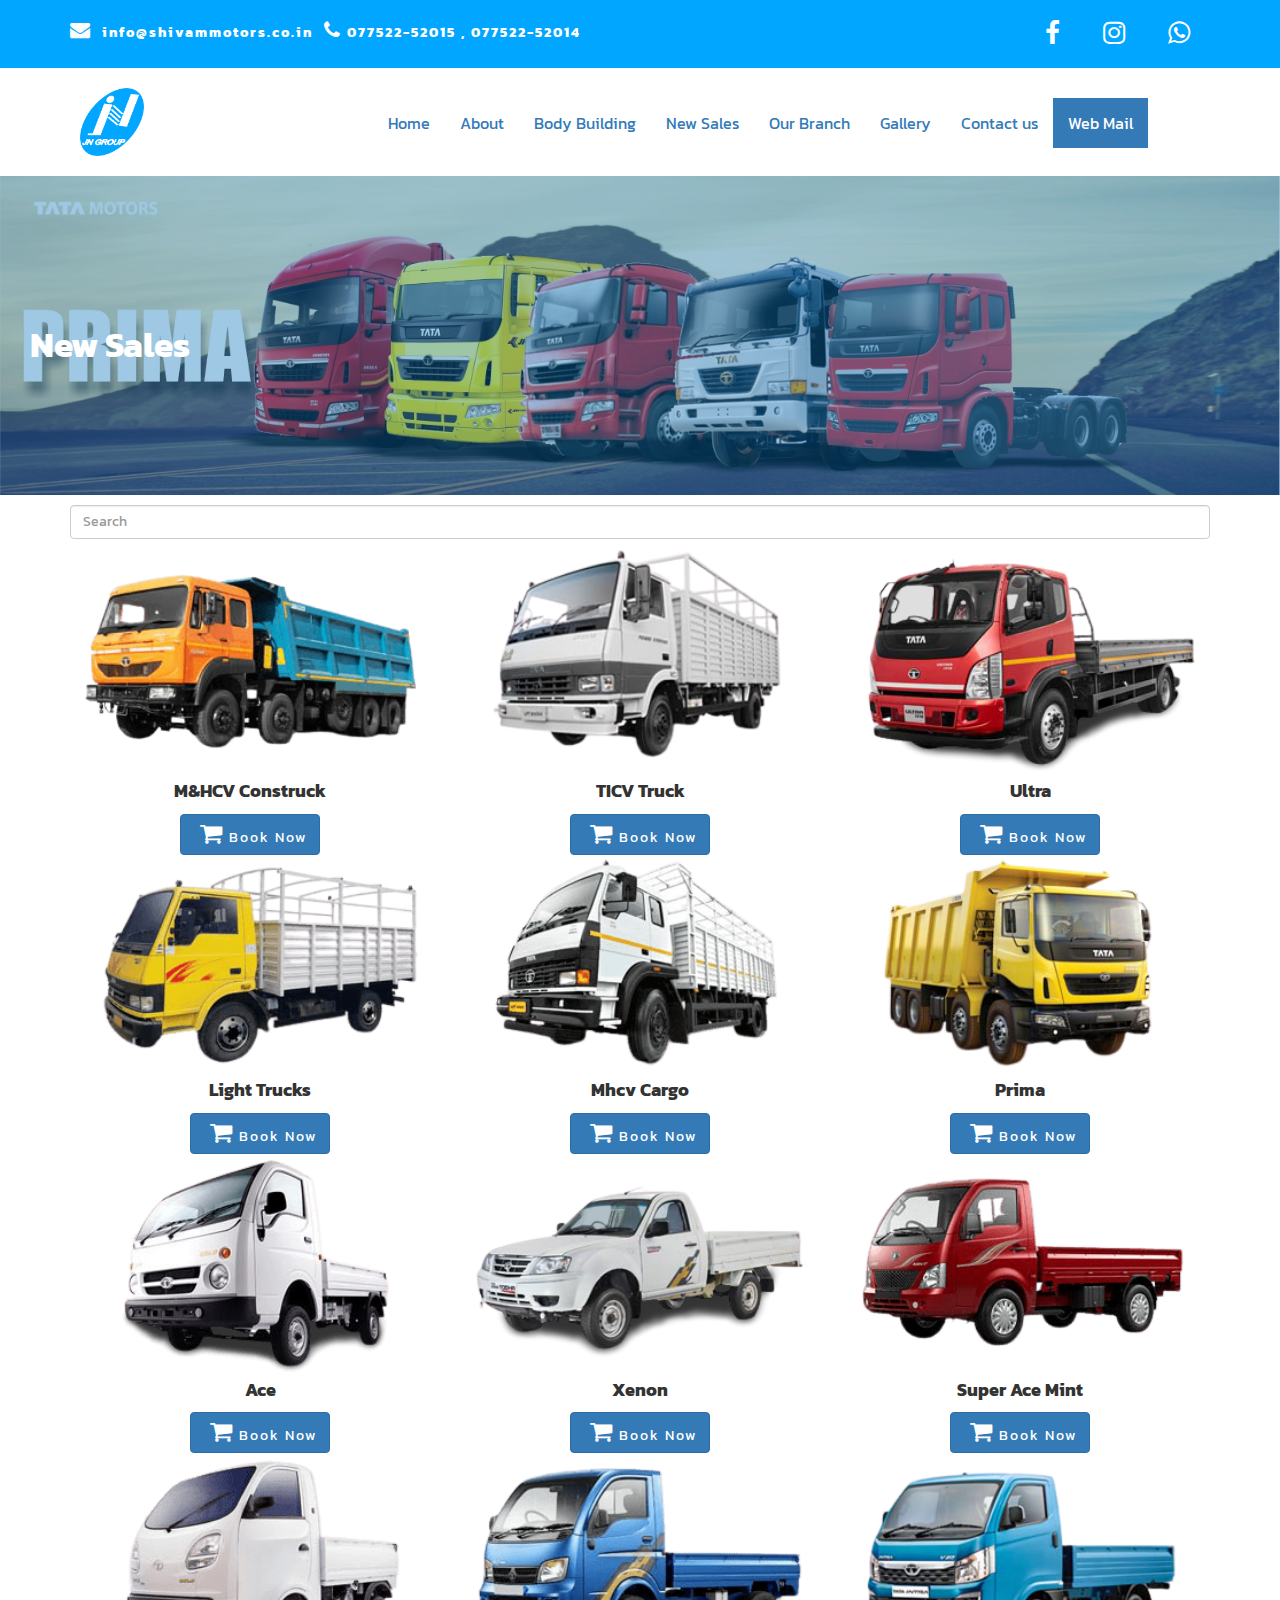
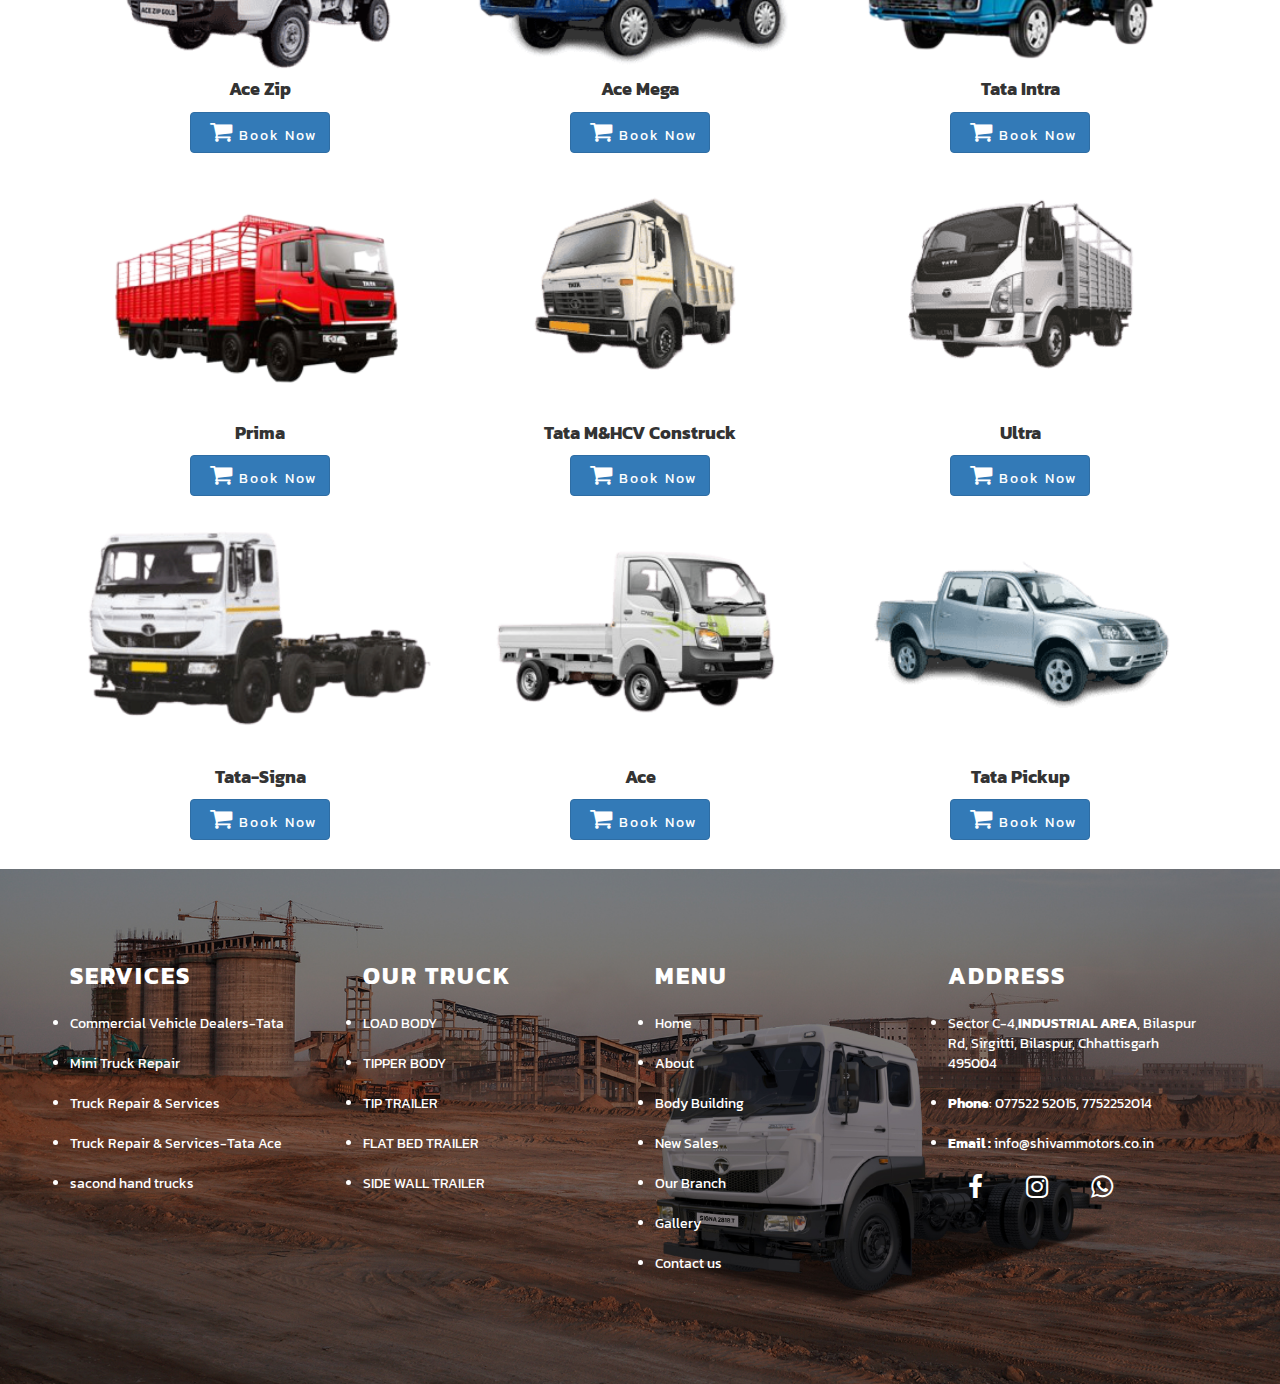
<file: sales.html>
<!DOCTYPE HTML>
<html>

<head>
    <meta charset="UTF-8">
    <meta name="viewport" content="width=device-width, initial-scale=1">
    <title>
        Shivam Motors
    </title>
    <!-- link for css -->
    <link rel="stylesheet" href="css/style.css">
    <link rel="stylesheet" href="css/media.css">
    <link rel="stylesheet" href="css/gallery.css">
    <link rel="stylesheet" href="css/widget.css">
    <link rel="stylesheet" href="css/about.css">
    <!-- <Crousel-link> -->
    <link rel="stylesheet" href="https://cdnjs.cloudflare.com/ajax/libs/font-awesome/4.7.0/css/font-awesome.min.css">
    <!-- <Crousel-link> -->
    <link rel="stylesheet" href="https://maxcdn.bootstrapcdn.com/bootstrap/3.4.1/css/bootstrap.min.css">

    <!-- <Crousel-link> -->
    <!-- <font-css-link-para> -->
    <!-- <Crousel-link> -->
    <!--External-links-->
    <link href="https://fonts.googleapis.com/css2?family=Kanit&display=swap" rel="stylesheet">
    <!-- link for css -->
    <!--External-links-->
    <style>
        .new-vichal-shivam-motor>a>span {
            display: inline!important;
        }
        
        .section {
            position: sticky;
            z-index: 9999999999;
            top: 65px;
        }
        
        .new-vichal-shivam-motor>img {
            width: 100%!important;
            display: block!important;
        }
    </style>

</head>

<body onscroll="sti();">
    <header>
        <!--/website-header-start-->
        <div class="container">
            <div class="row">
                <div class="col-md-6">
                    <div class="Shivam-email-phone">

                        <span><i class="fa fa-envelope" style="font-size:20px"></i>&nbsp;&nbsp;<b>info@shivammotors.co.in</b></span>&nbsp;&nbsp;</i><span>&nbsp;<i class="fa fa-phone" style="font-size:20px"></i>&nbsp;<b>077522-52015 , 077522-52014</b></span>
                    </div>

                </div>
                <!--/col-md-6-->
                <div class="col-md-6">
                    <div class="Shivam-Social-connect ">
                        <ul>
                            <li>
                                <a href="#"><i class="fa fa-facebook-f" style="font-size:26px; color:white;"></i></a>
                            </li>
                            <li>
                                <a href="#"><i class="fa fa-instagram" style="font-size:26px ;color:white;"></i></a>
                            </li>
                            <li>
                                <a href="#"><i class="fa fa-whatsapp " style="font-size:26px; color:white;"></i></a>
                            </li>
                        </ul>
                    </div>

                </div>
                <!--/col-md-6-->
            </div>
            <!--/row-->
        </div>
        <!--/container-->
    </header>
    <nav id="my_nav">
        <!--website-nav-start-->
        <div class="container">
            <div class="row">
                <div class="col-md-3">
                    <div class="shivam-motors-logo">

                        <img src="img/Tata-Group-logo-3840x2160.png" alt="shivam-motors-logo">
                    </div>
                </div>
                <!--/col-md-6-->
                <div class="col-md-9">
                    <div class="pad-10 navigation">
                        <ul class="nav navbar-nav">
                            <li><a href="index.html">Home</a></li>
                            <li><a href="about.html">About</a></li>
                            <li><a href="product.html">Body Building</a></li>
                            <li><a href="sales.html">New Sales</a></li>
                            <li><a href="branch.html">Our Branch</a></li>
                            <li><a href="gallery.html">Gallery</a></li>
                            <li><a href="contact.html">Contact us</a></li>
                            <li><a href="https://shivammotors.co.in:2096/" target="_blank" class="btn-primary">Web Mail</a></li>
                        </ul>
                    </div>
                    <a href="javascript:void(0);" class="icon nav-btn none" onclick="myFunction()">
                        <i class="fa fa-bars"></i>
                    </a>
                </div>
                <!--/col-md-6-->
            </div>
            <!--/row-->
        </div>
        <!--/container-->
    </nav>

    <!--/nav-->
    <section class="gallery-bg">
        <!--section-gallery-banner-->
        <div class="layer">
            <div class="gallery-page pad-10">
                <h1><b>New Sales</b></h1>
            </div>
            <!--/gallery-banner-->
        </div>
        <!--/layer-->
    </section>

    <div class="search pad-10 section">
        <div class="container">
            <input type="search" name="" id="input" class="form-control" value="" required="required" title="" placeholder="Search" onkeyup="Myfunction()">
        </div>
    </div>

    <section>
        <div class="container ">
            <div class="row ">
                <div class="col-md-4">
                    <div class="new-vichal-shivam-motor text-center ">
                        <img src="img/mhcv-construck_thumb-shivam-motor.png " alt="mhcv-construck_thumb" class="img-responsive ">
                        <p><b>M&HCV Construck</b></p>
                        <a href="contact.html " class="btn btn-primary "><i class="fa fa-shopping-cart " style="font-size:24px; padding: 0px 7px; "></i><span>Book Now</span></a>
                    </div>
                </div>

                <!--/col-md-4-->
                <div class="col-md-4">
                    <div class="new-vichal-shivam-motor text-center ">
                        <img src="img/icv-truck-thumb-shivam-motor.png " alt="icv-truck-thumb" class="img-responsive ">
                        <p><b>TICV Truck</b></p>
                        <a href="contact.html " class="btn btn-primary "><i class="fa fa-shopping-cart " style="font-size:24px; padding: 0px 7px; "></i><span>Book Now</span></a>
                    </div>
                </div>

                <!--/col-md-4-->
                <div class="col-md-4 ">
                    <div class="new-vichal-shivam-motor text-center ">
                        <img src="img/ultra_thumb-shivam-motor.png " alt=" " class="img-responsive ">
                        <p><b>Ultra</b></p>
                        <a href="contact.html " class="btn btn-primary "><i class="fa fa-shopping-cart " style="font-size:24px; padding: 0px 7px; "></i><span>Book Now</span></a>
                    </div>
                </div>

            </div>
            <!--/col-md-4-->
            <!--/end-first-colmn-cataloge-->
            <div class="col-md-4 ">
                <div class="new-vichal-shivam-motor text-center ">
                    <img src="img/light-trucks_thumb-shivam-motor.png " alt="mhcv-construck_thumb" class="img-responsive ">
                    <p><b>Light Trucks</b></p>
                    <a href="contact.html " class="btn btn-primary "><i class="fa fa-shopping-cart " style="font-size:24px; padding: 0px 7px; "></i><span>Book Now</span></a>
                </div>
            </div>

            <!--/col-md-4-->
            <div class="col-md-4 ">
                <div class="new-vichal-shivam-motor text-center ">
                    <img src="img/mhcv-cargo_thumb-shivam-motor.png " alt="icv-truck-thumb" class="img-responsive ">
                    <p><b>Mhcv Cargo</b></p>
                    <a href="contact.html " class="btn btn-primary "><i class="fa fa-shopping-cart " style="font-size:24px; padding: 0px 7px; "></i><span>Book Now</span></a>
                </div>
            </div>

            <!--/col-md-4-->
            <div class="col-md-4">
                <div class="new-vichal-shivam-motor text-center ">
                    <img src="img/prima_thumb-shivam-motor.png " alt=" " class="img-responsive ">
                    <p><b>Prima</b></p>
                    <a href="contact.html " class="btn btn-primary "><i class="fa fa-shopping-cart " style="font-size:24px; padding: 0px 7px; "></i><span>Book Now</span></a>
                </div>
            </div>


            <!--/col-md-4-->
            <!--/end-second-colmn-cataloge-->
            <div class="col-md-4 ">
                <div class="new-vichal-shivam-motor text-center ">
                    <img src="img/ace_thumb-shivam-motor.png " alt="mhcv-construck_thumb" class="img-responsive ">
                    <p><b>Ace</b></p>
                    <a href="contact.html " class="btn btn-primary "><i class="fa fa-shopping-cart " style="font-size:24px; padding: 0px 7px; "></i><span>Book Now</span></a>
                </div>
            </div>

            <!--/col-md-4-->
            <div class="col-md-4 ">
                <div class="new-vichal-shivam-motor text-center ">
                    <img src="img/xenon_thumb-shivam-motor.png " alt="icv-truck-thumb" class="img-responsive ">
                    <p><b>Xenon</b></p>
                    <a href="contact.html " class="btn btn-primary "><i class="fa fa-shopping-cart " style="font-size:24px; padding: 0px 7px; "></i><span>Book Now</span></a>
                </div>
            </div>

            <!--/col-md-4-->
            <div class="col-md-4">
                <div class="new-vichal-shivam-motor text-center ">
                    <img src="img/super-ace-mint_thumb-shivam-motor.png " alt=" " class="img-responsive ">
                    <p><b>Super Ace Mint</b></p>
                    <a href="contact.html " class="btn btn-primary "><i class="fa fa-shopping-cart " style="font-size:24px; padding: 0px 7px; "></i><span>Book Now</span></a>
                </div>


            </div>
            <!--/col-md-4-->
            <!--/end-third-colmn-cataloge-->
            <div class="col-md-4 ">
                <div class="new-vichal-shivam-motor text-center ">
                    <img src="img/ace-zip_thumb-shivam-motor.png " alt="mhcv-construck_thumb" class="img-responsive ">
                    <p><b>Ace Zip</b></p>
                    <a href="contact.html " class="btn btn-primary "><i class="fa fa-shopping-cart " style="font-size:24px; padding: 0px 7px; "></i><span>Book Now</span></a>
                </div>
            </div>

            <!--/col-md-4-->
            <div class="col-md-4 ">
                <div class="new-vichal-shivam-motor text-center ">
                    <img src="img/ace-mega_thumb-shivam-motor.png " alt="icv-truck-thumb" class="img-responsive ">
                    <p><b>Ace Mega</b></p>
                    <a href="contact.html " class="btn btn-primary "><i class="fa fa-shopping-cart " style="font-size:24px; padding: 0px 7px; "></i><span>Book Now</span></a>
                </div>
            </div>

            <!--/col-md-4-->
            <div class="col-md-4">
                <div class="new-vichal-shivam-motor text-center ">
                    <img src="img/intra_thumb-shivam-motor.png " alt=" " class="img-responsive ">
                    <p><b>Tata Intra</b></p>
                    <a href="contact.html " class="btn btn-primary "><i class="fa fa-shopping-cart " style="font-size:24px; padding: 0px 7px; "></i><span>Book Now</span></a>
                </div>


            </div>
            <!--/col-md-4-->
            <!--/end-forth-colmn-cataloge-->
            <div class="col-md-4 ">
                <div class="new-vichal-shivam-motor text-center ">
                    <img src="img/prima-shivam-motor.png " alt="mhcv-construck_thumb" class="img-responsive ">
                    <p><b>Prima</b></p>
                    <a href="contact.html " class="btn btn-primary "><i class="fa fa-shopping-cart " style="font-size:24px; padding: 0px 7px; "></i><span>Book Now</span></a>
                </div>
            </div>

            <!--/col-md-4-->
            <div class="col-md-4 ">
                <div class="new-vichal-shivam-motor text-center ">
                    <img src="img/2072m-nhcv-constuct-300x229-shivam-motor.png " alt="icv-truck-thumb" class="img-responsive ">
                    <p><b>Tata M&HCV Construck</b></p>
                    <a href="contact.html " class="btn btn-primary "><i class="fa fa-shopping-cart " style="font-size:24px; padding: 0px 7px; "></i><span>Book Now</span></a>
                </div>
            </div>

            <!--/col-md-4-->
            <div class="col-md-4">
                <div class="new-vichal-shivam-motor text-center ">
                    <img src="img/4165ultra-shivam-motor.png " alt=" " class="img-responsive ">
                    <p><b>Ultra</b></p>
                    <a href="contact.html " class="btn btn-primary "><i class="fa fa-shopping-cart " style="font-size:24px; padding: 0px 7px; "></i><span>Book Now</span></a>
                </div>


            </div>
            <!--/col-md-4-->
            <!--/end-fifth-colmn-cataloge-->
            <div class="col-md-4 ">
                <div class="new-vichal-shivam-motor text-center ">
                    <img src="img/5369tata-signa-3718-300x229-shivam-motor.png " alt="mhcv-construck_thumb" class="img-responsive ">
                    <p><b>Tata-Signa</b></p>
                    <a href="contact.html " class="btn btn-primary "><i class="fa fa-shopping-cart " style="font-size:24px; padding: 0px 7px; "></i><span>Book Now</span></a>
                </div>
            </div>

            <!--/col-md-4-->
            <div class="col-md-4 ">
                <div class="new-vichal-shivam-motor text-center ">
                    <img src="img/9357ace-model-300x229-shivam-motor.png " alt="icv-truck-thumb" class="img-responsive ">
                    <p><b>Ace</b></p>
                    <a href="contact.html " class="btn btn-primary "><i class="fa fa-shopping-cart " style="font-size:24px; padding: 0px 7px; "></i><span>Book Now</span></a>
                </div>
            </div>

            <!--/col-md-4-->
            <div class="col-md-4">
                <div class="new-vichal-shivam-motor text-center ">
                    <img src="img/1802tata-pickup-shivam-motor.png " alt=" " class="img-responsive ">
                    <p><b>Tata Pickup</b></p>
                    <a href="contact.html " class="btn btn-primary "><i class="fa fa-shopping-cart " style="font-size:24px; padding: 0px 7px; "></i><span>Book Now</span></a>
                </div>


            </div>
            <!--/col-md-4-->
        </div>
        <!--/row-->
    </section>
    <!--/section-->

    <footer>
        <!--Website-footer-->
        <div class=" container ">
            <div class="row ">

                <div class="col-md-3 ">
                    <div class="Shiva-ltd-services ">
                        <p>
                            <b>SERVICES</b>
                        </p>
                        <ul>
                            <li>
                                <a href="# ">Commercial Vehicle Dealers-Tata</a>
                            </li>
                            <li>
                                <a href="# ">Mini Truck Repair</a>
                            </li>
                            <li>
                                <a href="# ">Truck Repair & Services</a>
                            </li>
                            <li><a href="# ">Truck Repair & Services-Tata Ace</a></li>
                            <li><a href="# ">sacond hand trucks</a></li>
                        </ul>
                        <!--service-list-footer-->
                    </div>
                </div>
                <!--col-md-3-->
                <div class="col-md-3 ">
                    <div class="Shiva-ltd-services ">
                        <p>
                            <b>OUR TRUCK</b>
                        </p>
                        <ul class="footer__vehiclesList ">

                            <li><a href="Product.html " title="LOAD BODY ">LOAD BODY</a></li>

                            <li><a href="Product.html " title="Tipper-body ">TIPPER BODY </a></li>
                            <li><a href="Product.html " title="TIP-TRAILER ">TIP TRAILER</a></li>

                            <li><a href="Product.html " titleBODY="LAT-BED-TRAILER ">FLAT BED TRAILER</a></li>
                            <li><a href="Product.html " title="Side-wall-trailer ">SIDE WALL TRAILER</a></li>


                        </ul>
                    </div>

                </div>
                <!--col-md-3-->
                <div class="col-md-3 ">
                    <div class="Shiva-ltd-services ">
                        <p>
                            <b>MENU</b>
                        </p>
                        <ul class="footer__vehiclesList ">
                            <li><a href="index.html ">Home</a></li>
                            <li><a href="about.html ">About</a></li>
                            <li><a href="product.html ">Body Building</a></li>
                            <li><a href="sales.html ">New Sales</a></li>
                            <li><a href="branch.html ">Our Branch</a></li>
                            <li><a href="gallery.html ">Gallery</a></li>
                            <li><a href="contact.html ">Contact us</a></li>
                        </ul>

                    </div>
                </div>
                <!--col-md-3-->
                <div class="col-md-3 ">
                    <div class="Shiva-ltd-services ">
                        <p>
                            <b>ADDRESS</b>
                        </p>
                        <ul>
                            <li>
                                <a href="# ">Sector C-4,<b>INDUSTRIAL AREA</b>, Bilaspur Rd, Sirgitti, Bilaspur, Chhattisgarh 495004</a>
                            </li>
                            <li>
                                <a href="tel:07752252015 "><b>Phone</b>: 077522 52015,  7752252014
                            </li>
                            <li>
                                <a href="mailto:info@shivammotors.co.in "><b>Email : </b>info@shivammotors.co.in
                            </li>
                        </ul><!---footer-address-list-->
                        <div class="footer-Social-connect ">
                            <ul>
                                <li>
                                    <a href="# "><i class="fa fa-facebook-f " style="font-size:26px; color:white; "></i></a>
                            </li>
                            <li>
                                <a href="# "><i class="fa fa-instagram " style="font-size:26px ;color:white; "></i></a>
                            </li>
                            <li>
                                <a href="# "><i class="fa fa-whatsapp " style="font-size:26px; color:white; "></i></a>
                            </li>
                        </ul>
                    </div>
                    <!--/footer-social-icon-->
                </div>
            </div>
            <!--col-md-3-->
        </div>
        <!---/row-->
        </div>
        <!--/container-->
        <!--Whatsapp-widget-->
        <div class="sidefix " id="WAButton ">
            <a href="https://api.whatsapp.com/send?phone=918319994505&amp;text=Hi, I am visiting your website and I Want to Treatment by Dr. Chandra Shekhar Rahalkar: www.endoscopysurgicalclinicbilaspur.com/ " target="_blank " class="social-icon whatsapp ">
                <!-- <img src="img/enquiry.png " alt="Direct Whatsapp " class="whats-app ">  -->
        </div>
        <!--/Whatsapp-widget-->

    </footer>
    <!--/footer-->


    <!--Whatsapp-widget-->
    <div class="sidefix " id="WAButton ">
        <a href="https://api.whatsapp.com/send?phone=918319994505&amp;text=Hi, I am visiting your website and I Want to Treatment by Dr. Chandra Shekhar Rahalkar: www.endoscopysurgicalclinicbilaspur.com/ " target="_blank " class="social-icon whatsapp ">
            <!-- <img src="img/enquiry.png " alt="Direct Whatsapp " class="whats-app ">  -->
    </div>
    <!--/Whatsapp-widget-->




</body>
<script src="js/java.js "></script>
<script src="https://ajax.googleapis.com/ajax/libs/jquery/3.5.1/jquery.min.js "></script>
<script src="https://maxcdn.bootstrapcdn.com/bootstrap/3.4.1/js/bootstrap.min.js "></script>
<script type="text/javascript ">
</script>
<!--Jquery-->

<script src="https://cdnjs.cloudflare.com/ajax/libs/jquery/3.4.1/jquery.min.js " integrity="sha256-CSXorXvZcTkaix6Yvo6HppcZGetbYMGWSFlBw8HfCJo=" crossorigin=" anonymous "></script>
<!--Floating WhatsApp css-->
<link rel="stylesheet " href="https://rawcdn.githack.com/rafaelbotazini/floating-whatsapp/3d18b26d5c7d430a1ab0b664f8ca6b69014aed68/floating-wpp.min.css ">
<!--Floating WhatsApp javascript-->
<script type="text/javascript " src="https://rawcdn.githack.com/rafaelbotazini/floating-whatsapp/3d18b26d5c7d430a1ab0b664f8ca6b69014aed68/floating-wpp.min.js "></script>
<script src="js/filter.js"></script>
<script>
    $(function() {
        $('#WAButton').floatingWhatsApp({
            phone: '8120001342', //WhatsApp Business phone number
            headerTitle: 'Chat with us on WhatsApp!', //Popup Title
            popupMessage: 'Hello, how can we help you?', //Popup Message
            showPopup: true, //Enables popup display
            buttonImage: '<img src="img/enquiry.png " />', //Button Image
            //headerColor: 'crimson', //Custom header color
            //backgroundColor: 'crimson', //Custom background button color
            position: "right " //Position: left | right

        });
    });
</script>


</html>
</file>
<file: css/style.css>
* {
margin: 0px;
padding: 0px;
box-sizing: border-box;
}
html {
scroll-behavior: smooth;
}
body {
font-family: 'Kanit', sans-serif!important;
}
h1,
h2,
h3,
h4,
h5,
h6 {
font-size: 35px!important;
}
/*---website-Backgrounds-Css----*/
header,
.Service,
.Shivam_LTD_truck>a {
background: rgb(0 166 255);
color: white!important;
}
.cnt-img {
background: rgb(15 15 91) url(../img/weare-there-foryou.png) bottom center no-repeat;
background-position-y: 144px;
text-align: center;
padding-bottom: 152px;
position: relative;
top: 41px;
}
.banner {
background: url(../img/build-your-truck-moble.png);
background-repeat: no-repeat;
background-position-y: 374px;
}
footer {
background-image: url(../img/footer-bg.jpg);
background-position: center;
background-size: cover;
padding: 10px;
color: rgb(255 255 255)!important;
padding: 90px 0px;
background-repeat: no-repeat;
margin-top: 29px;
}
nav {
background-color: white;
}
/*-----/website-Backgrounds-Css/-----*/
/*---------website-color----*/
.color-white {
color: white!important;
}
/*---------website-color----*/
/*----Webiste-Image-custom-Css----*/
.shivam-motors-logo>img {
width: 84px;
padding: 10px;
}
.Services>img {
width: 80px;
filter: invert(1);
}
.Shivam_LTD_truck>img{
	width: 261px;
	margin: 0px 10px;

}


/*------/Webiste-Image-Css/-----*/
/*----website-padding-custom-css*/
.pad-10,
header,nav {
padding: 10px;
}
/*----/website-padding-custom-css/---*/
/*---paragraph--custum-css---*/
p {
font-size: 18px!important;
}
/*---paragraph--custum-css---*/
/*-----Main-Custom-Css------*/
/*-header-custom-css-*/
.Shivam-Social-connect>ul>li {
text-align: right!important;
padding-left: 20px;
padding-right: 20px;
color: white!important;
list-style-type: none;
display: inline-block;
}
.Shivam-Social-connect {
text-align: right!important;
}
.Shivam-Social-connect,
.Shivam-email-phone,
.navigation {
margin: 10px 0px;
}
.none {
display: none!important;
}
span,
.Services>p {
    font-size: 14px;
    letter-spacing: 2px;

}
/*header-custom-css*/
/*-nav-custom-css--*/
.sticky {
position: sticky;
top: 0px;
    z-index: 999999999;
box-shadow: 0px 6px 10px -3px;
transition: 0.6s;
padding:0px;
}
.navigation>ul>li>a {
font-size: 16px!important;
}
/*-nav-custom-css--*/
/*map-Website-contact-section*/
.commonSec {
width: 100%;
padding: 90px 0;
float: left;
}
/*map-Website-contact-section*/
.banner-truck>img {
margin: 68px 0px;
}
/*--footer-custom---*/
.Shiva-ltd-services>ul>li,
.Shiva-ltd-services>ul>li a {
padding: 10px 0px;
color: white!important;
}
.footer-Social-connect>ul>li {
text-align: right!important;
padding-left: 20px;
padding-right: 20px;
color: white!important;
list-style-type: none;
display: inline-block;
}
.Shiva-ltd-services>p {
font-size: 24px!important;
letter-spacing: 2px;
}
/*--footer-custom---*/
.more{
padding: 10px 27px!important;
    background: rgb(15 15 91)!important;}
/*-----/main-Custom-Css------*/
/*-----------------BASIC CSS-PAGE-CUSTUM-----------------*/
.Contact-page,.gallery-page,.product-page,.banner-about,.branch-page {
padding: 120px 0px;
}
/*-----------------/BASIC CSS-PAGE-CUSTUM-----------------*/
</file>
<file: css/media.css>
@media (max-width:1200px) {
    /* Create two equal columns that floats next to each other */
    .column {
        float: left;
        width: 50%;
        /* Should be removed. Only for demonstration */
    }
	.Shivam_LTD_truck>img {
    width: 261px;
    margin: 26px 10px;
}
    /* Clear floats after the columns */
    /*---nav-custom----*/
    .navigation {
        display: none;
	
    }
	
    
    .nav-btn {
        position: absolute;
        right: 16px;
        z-index: 999;
        font-size: 42px;
        top: -57px;
        display: block!important;
        color: rgb(0 166 255)!important;
    
    }
    .shivam-motors-logo>img {
        width: 57px;

    }
    /*---nav-custom----*/
    /*---header-custum---*/
    span {
        display: block;
    }
    .Shivam-Social-connect {
        text-align: center!important;
    }
    .Shivam-Social-connect {
        display: none;
    }
    /*---header-custum---*/
    /*--crousel--custum-height--*/
    .item>img {
        height: 205px!important;
        width: 100%!important;
    }
    /*--crousel--custum-height--*/
    /*--banner--*/
    .banner-truck>img {
        width: 289px;
    }
    /*--banner--*/
	/*-----------------ABOUT-PAGE-CUSTUM-----------------*/
	.tabcontent>img {
    width: 276px!important;
    }
	/*-----------------/ABOUT-PAGE-----------------------*/
	/*-----------------BASIC CSS-PAGE-CUSTUM-----------------*/
	/*about*/
	/*product*/
	/*branch */
	/*gallery*/
	/*contact*/
	
	.Contact-page,.gallery-page,.product-page,.banner-about,.branch-page{
		    padding: 39px 0px!important;
	}
	
	/*-----------------/BASIC CSS-PAGE-CUSTUM-----------------*/
	.btn_sticky,.btn-sticky-window {
		display:none;
	 
    }
	.buttn-product {
		padding: 4px!important;
		background: rgb(0 166 255);
		box-shadow: 2 black;
		font-size: 16px!important;
		text-decoration: none!important;
   }
  


}

@media(max-width: 992px){
	.Shivam_LTD_truck>img {
    width: 500px!important;
    margin: 26px 10px;
   }
	
}
</file>
<file: css/contact.css>
/*--banner-background-custom*/

.Contact-bg {
    background-image: url(../img/bafna_website_Banner_13.jpg);
    background-position: center;
    background-size: cover;
    background-repeat: no-repeat;
}



.Contact-page>h1 {
    padding: 10px 0px 0px 30px;
}


/*--banner-background-custom*/
</file>
<file: css/widget.css>
.sidefix {
    width: 87px;
    height: auto;
    position: fixed;
    z-index: 999;
    right:-70px;
    top: 77%;
  
 }
 .sidefix>a>img{
	     width: 84px!important;
 }
 
 .floating-wpp .floating-wpp-popup .floating-wpp-head {
    text-align: center!important;
    color: rgb(255 255 255);
    margin: 0 -15px 10px;
    padding: 6px 12px;
    display: flex;
    justify-content: space-between;
    cursor: pointer;
}

.floating-wpp {
    position: fixed;
    bottom: 85px!important;
    left: 15px;
    font-size: 14px;
    transition: bottom .2s;
	left: auto;
    right: -6px!important;
}
</file>
<file: css/branch.css>
/*--banner-background-custom*/

.branch-bg {
    background-image: url(../img/resize-1604042197308941424IMG20190205WA0025.jpg);
    background-position: center;
    background-size: cover;
    background-repeat: no-repeat;
}


/*--banner-background-custom*/


/* branch-page-custom */

   .branch-page>h1 {
    padding: 10px 0px 0px 30px;
}
/* /branch-page-custom */
</file>
<file: css/about.css>
/*--banner-background-custom*/

.about-bg {
    background-image: url(../img/bafna_website_Banner_13.jpg);
    background-position: center;
    background-size: cover;
    background-repeat: no-repeat;
}


.layer {
    background: rgb(7 115 187 / 39%);
    color: white;
}

.banner-about>h1 {
    padding: 10px 0px 0px 30px;
}


/*--banner-background-custom*/


/* Style the buttons inside the tab */


/*----main-Tab-css--*/

.tab button {
    background-color: rgb(7 115 187);
    border: none;
    outline: none;
    cursor: pointer;
    padding: 14px 16px;
    transition: 0.3s;
    font-size: 17px;
    color: rgb(255 255 255);
    margin: 10px 3px;
}


/* .block {
    display: block!important;
} */


/* Change background color of buttons on hover */

.tab button:hover {
    background-color: #ddd;
}


/* Create an active/current tablink class */

.tab button.active {
    background-color: #ccc;
}


/* Style the tab content */

.tabcontent {
    display: none;
    padding: 6px 12px;
    border: 1px solid #ccc;
    border-top: none;
    text-align: center;
}

.tabcontent>img {
    width: 500px;
}


/*---------Tab-css------*/
</file>
<file: css/product.css>
/*--banner-background-custom*/

.product-bg {
    background-image: url(../img/bafna_website_Banner_13.jpg);
    background-position: center;
    background-size: cover;
    background-repeat: no-repeat;
}


/*--banner-background-custom*/


/* product-page-custom */

.product-page>h1 {
    padding: 10px 0px 0px 30px;
}


/* prdduct-buttn-custom */

.Mybuttn{
    padding: 40px 5px;
    background: rgb(255 255 255);
    box-shadow: 2 black;
    box-shadow: 1px 4px 9px -2px grey;
    font-size: 16px;
    transition: 0.4s ease;
    color: black!important;
}

.buttn-product {
    padding: 40px 5px;
    background: rgb(0 166 255);
    box-shadow: 2 black;
    font-size: 16px;
    text-decoration: none!important;
    cursor: pointer;
}

.buttn-product>a {
    color: white;
    text-decoration: none!important;
}

.btn-sticky-window {
    position: sticky;
    z-index: 999999;
    top: 84px;
    background: rgb(255 255 255);
    transition: -.2s all;
}

.btn-prdouct-book {
    background: rgb(0 166 255);
    color: rgb(255 255 255)!important;
}


/* prdduct-buttn-custom */


/* product-page-custom */
</file>
<file: css/gallery.css>
/*--banner-background-custom*/

.gallery-bg {
    background-image: url(../img/bafna_website_Banner_13.jpg);
    background-position: center;
    background-size: cover;
    background-repeat: no-repeat;
}



.gallery-page>h1 {
    padding: 10px 0px 0px 30px;
}



/*--/Gallery-banner-background-custom*/
.gallery_img>img{
	width:100%!important;
	display:block;
}
</file>
